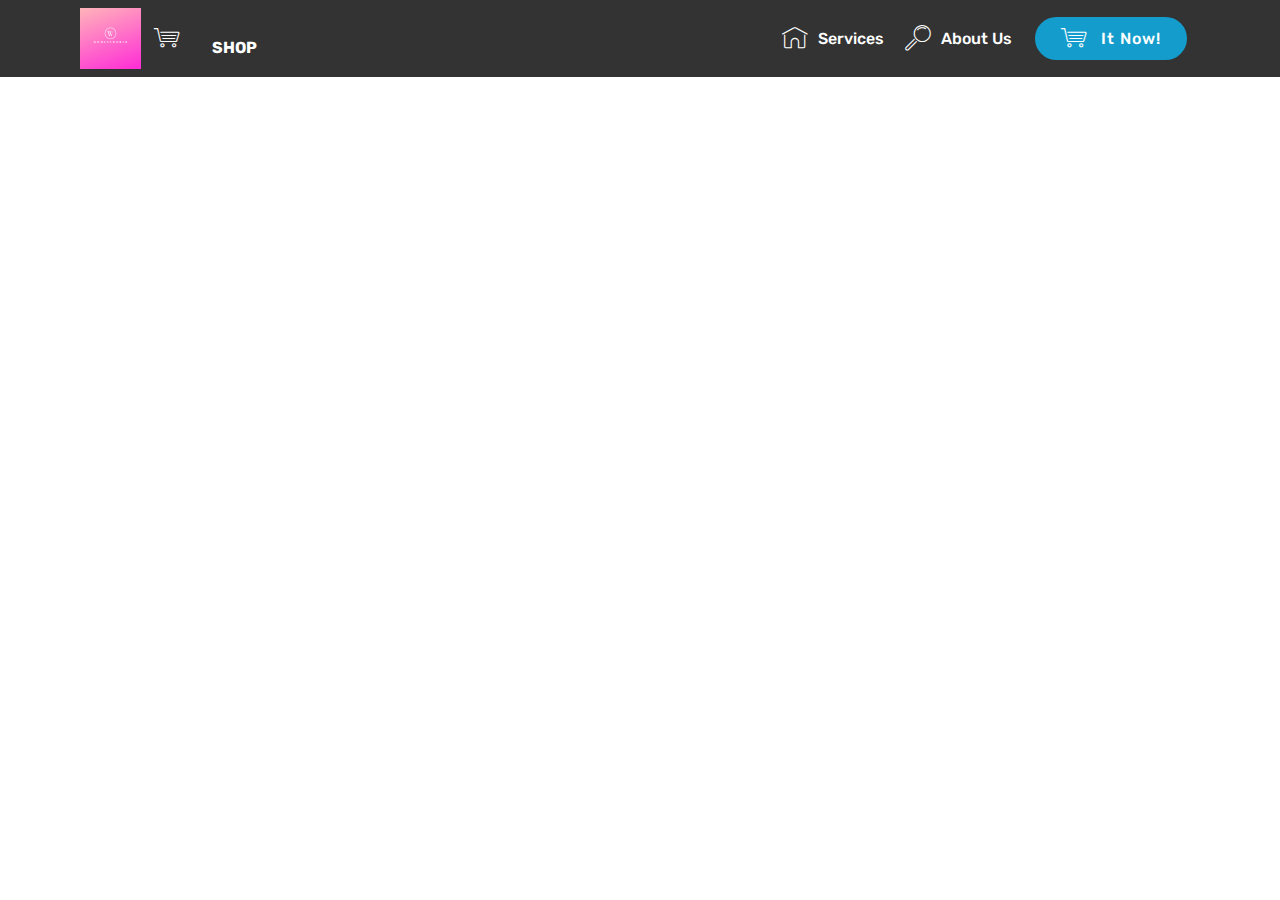
<file: index.html>
<!DOCTYPE html>
<html  >
<head>
  <!-- Site made with Mobirise Website Builder v4.12.3, https://mobirise.com -->
  <meta charset="UTF-8">
  <meta http-equiv="X-UA-Compatible" content="IE=edge">
  <meta name="generator" content="Mobirise v4.12.3, mobirise.com">
  <meta name="viewport" content="width=device-width, initial-scale=1, minimum-scale=1">
  <link rel="shortcut icon" href="assets/images/womensworld-128x128-1.png" type="image/x-icon">
  <meta name="description" content="">
  
  
  <title>Home</title>
  <link rel="stylesheet" href="assets/web/assets/mobirise-icons/mobirise-icons.css">
  <link rel="stylesheet" href="assets/bootstrap/css/bootstrap.min.css">
  <link rel="stylesheet" href="assets/bootstrap/css/bootstrap-grid.min.css">
  <link rel="stylesheet" href="assets/bootstrap/css/bootstrap-reboot.min.css">
  <link rel="stylesheet" href="assets/tether/tether.min.css">
  <link rel="stylesheet" href="assets/dropdown/css/style.css">
  <link rel="stylesheet" href="assets/theme/css/style.css">
  <link rel="preload" as="style" href="assets/mobirise/css/mbr-additional.css"><link rel="stylesheet" href="assets/mobirise/css/mbr-additional.css" type="text/css">
  
  
  
</head>
<body>
  <section class="menu cid-qTkzRZLJNu" once="menu" id="menu1-0">

    

    <nav class="navbar navbar-expand beta-menu navbar-dropdown align-items-center navbar-fixed-top navbar-toggleable-sm">
        <button class="navbar-toggler navbar-toggler-right" type="button" data-toggle="collapse" data-target="#navbarSupportedContent" aria-controls="navbarSupportedContent" aria-expanded="false" aria-label="Toggle navigation">
            <div class="hamburger">
                <span></span>
                <span></span>
                <span></span>
                <span></span>
            </div>
        </button>
        <div class="menu-logo">
            <div class="navbar-brand">
                <span class="navbar-logo">
                    <a href="https://mobirise.com">
                         <img src="assets/images/womensworld-122x122.png" alt="Mobirise" title="" style="height: 3.8rem;">
                    </a>
                </span>
                <span class="navbar-caption-wrap"><a class="navbar-caption text-white display-4" href="assets/files/WomensWorld-1.pdf"><span class="mbri-shopping-cart mbr-iconfont mbr-iconfont-btn"></span></a><a class="navbar-caption text-white display-4" href="assets/files/WomensWorld-1.pdf" style="background-color: rgb(51, 51, 51); display: inline !important;"><div><br></div><div>SHOP</div></a></span>
            </div>
        </div>
        <div class="collapse navbar-collapse" id="navbarSupportedContent">
            <ul class="navbar-nav nav-dropdown" data-app-modern-menu="true"><li class="nav-item">
                    <a class="nav-link link text-white display-4" href="https://mobirise.com">
                        <span class="mbri-home mbr-iconfont mbr-iconfont-btn"></span>
                        Services
                    </a>
                </li>
                <li class="nav-item">
                    <a class="nav-link link text-white display-4" href="https://mobirise.com">
                        <span class="mbri-search mbr-iconfont mbr-iconfont-btn"></span>
                        About Us
                    </a>
                </li></ul>
            <div class="navbar-buttons mbr-section-btn"><a class="btn btn-sm btn-primary display-4" href="https://mobirise.com"><span class="mbri-shopping-cart mbr-iconfont mbr-iconfont-btn"></span>
                    &nbsp;It Now!
                </a></div>
        </div>
    </nav>
</section>


  <section class="engine"><a href="https://mobirise.info/i">site creation software</a></section><script src="assets/web/assets/jquery/jquery.min.js"></script>
  <script src="assets/popper/popper.min.js"></script>
  <script src="assets/bootstrap/js/bootstrap.min.js"></script>
  <script src="assets/tether/tether.min.js"></script>
  <script src="assets/smoothscroll/smooth-scroll.js"></script>
  <script src="assets/dropdown/js/nav-dropdown.js"></script>
  <script src="assets/dropdown/js/navbar-dropdown.js"></script>
  <script src="assets/touchswipe/jquery.touch-swipe.min.js"></script>
  <script src="assets/theme/js/script.js"></script>
  
  
</body>
</html>
</file>
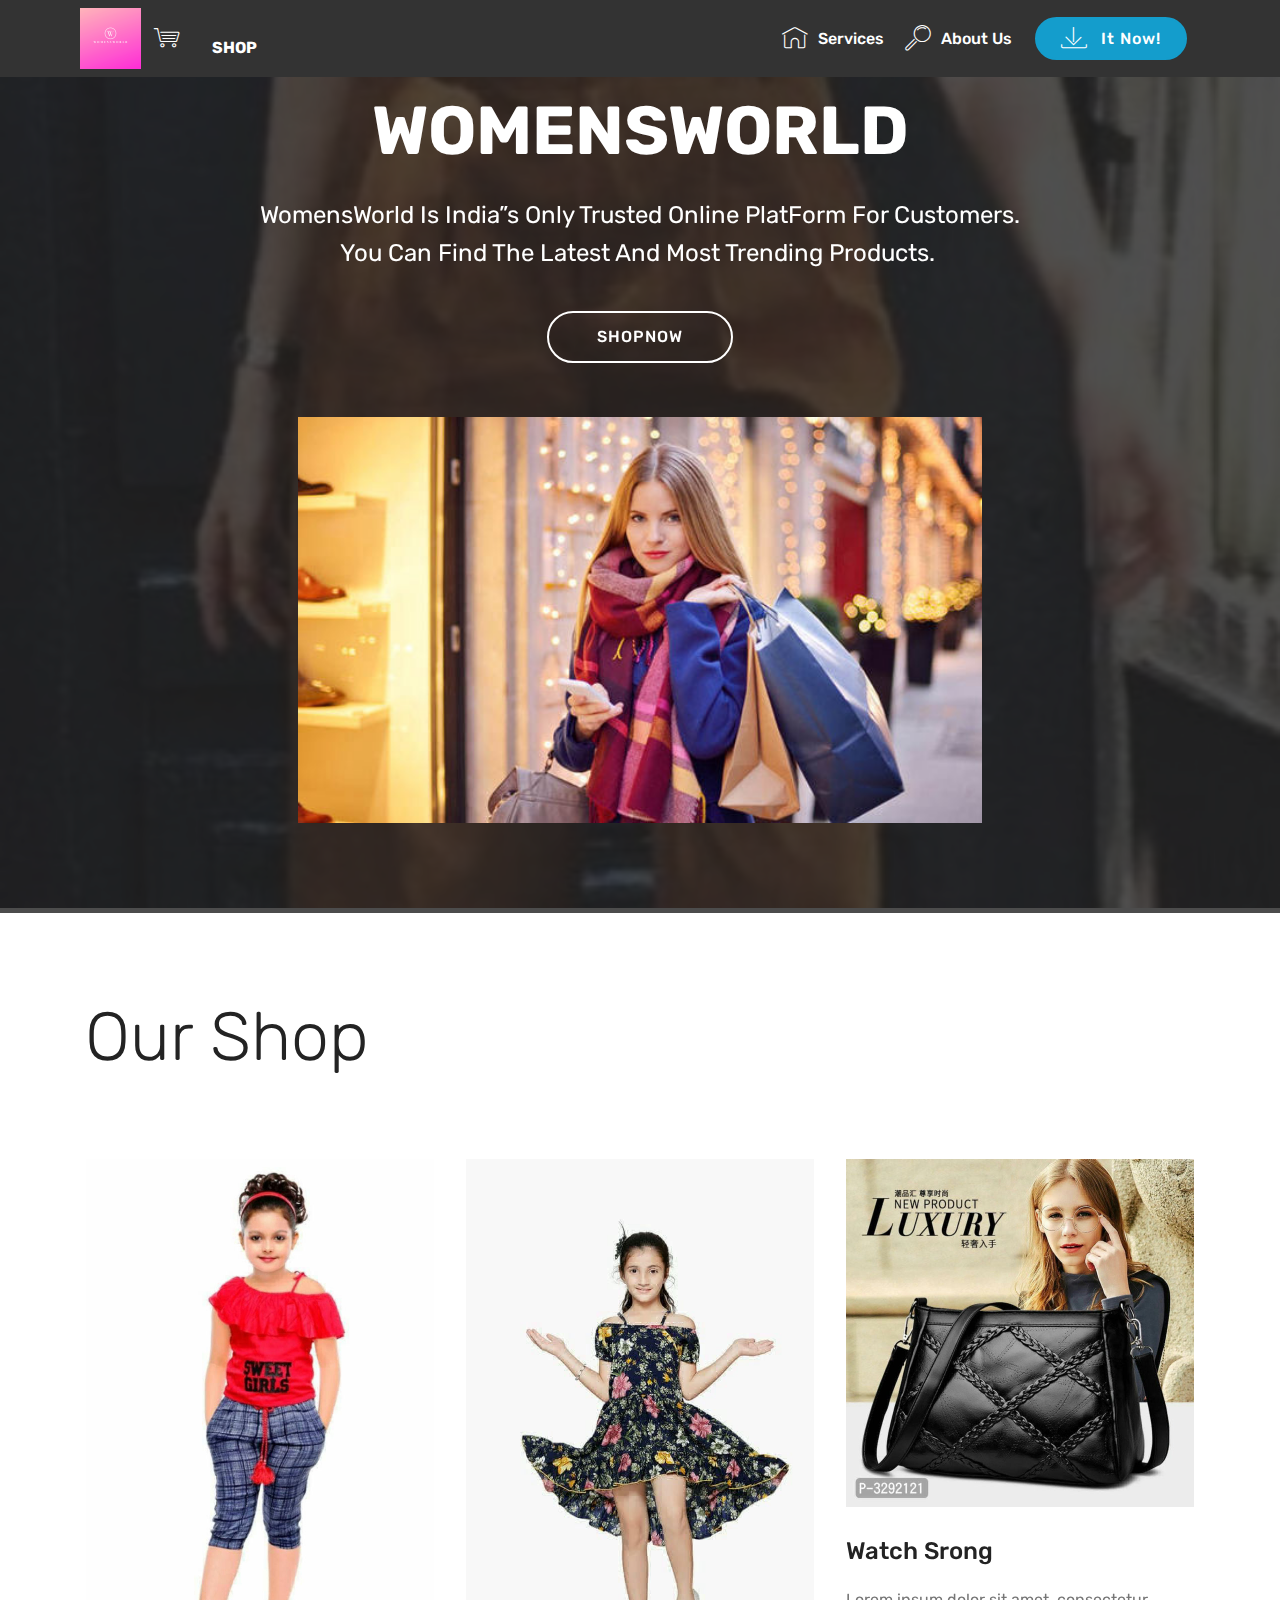
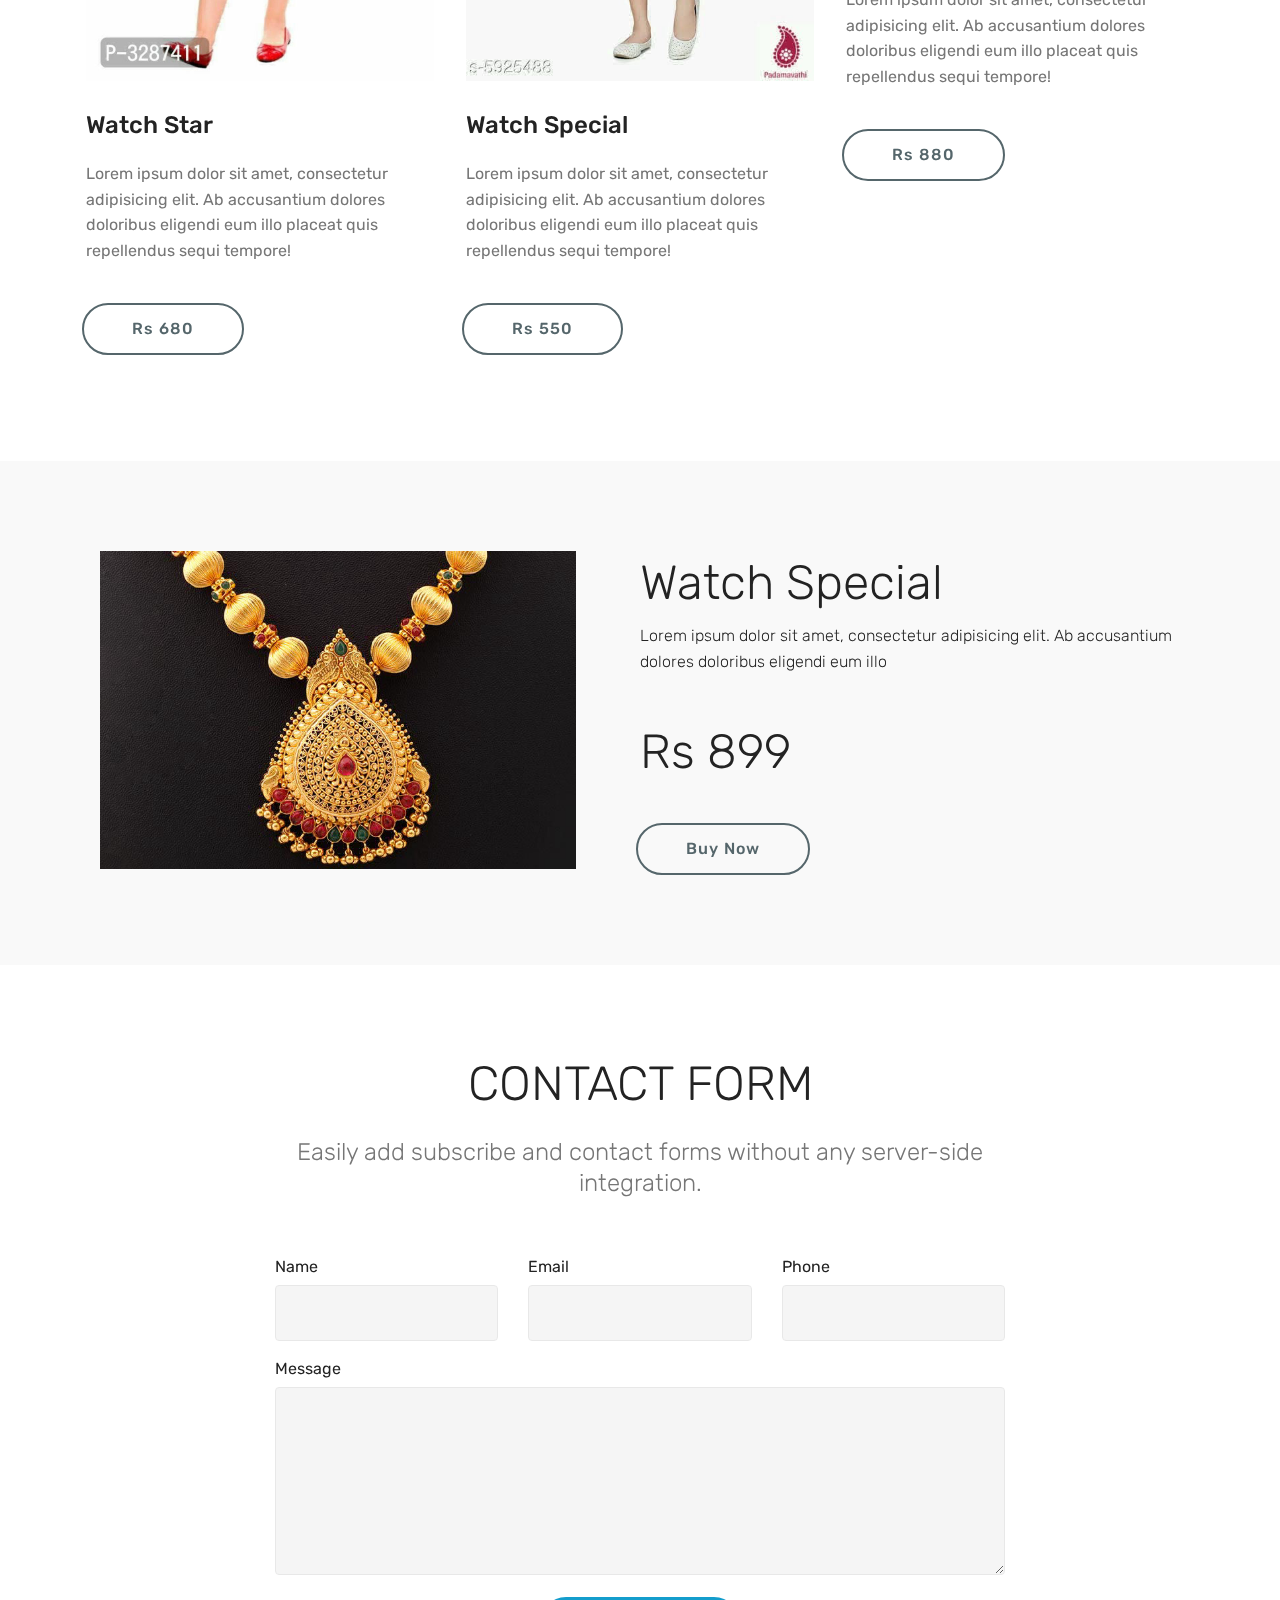
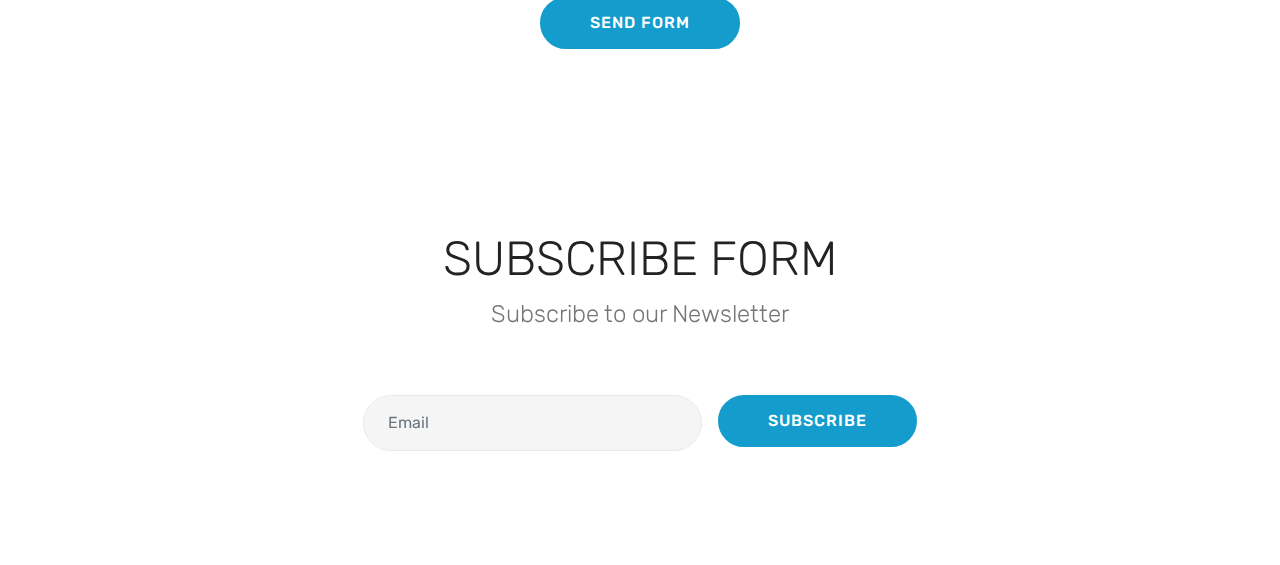
<file: html.html>
<!DOCTYPE html>
<html  >
<head>
  <!-- Site made with Mobirise Website Builder v4.12.3, https://mobirise.com -->
  <meta charset="UTF-8">
  <meta http-equiv="X-UA-Compatible" content="IE=edge">
  <meta name="generator" content="Mobirise v4.12.3, mobirise.com">
  <meta name="viewport" content="width=device-width, initial-scale=1, minimum-scale=1">
  <link rel="shortcut icon" href="assets/images/womensworld-128x128-1.png" type="image/x-icon">
  <meta name="description" content="Site Builder Description">
  
  
  <title>Page 1</title>
  <link rel="stylesheet" href="assets/web/assets/mobirise-icons/mobirise-icons.css">
  <link rel="stylesheet" href="assets/bootstrap/css/bootstrap.min.css">
  <link rel="stylesheet" href="assets/bootstrap/css/bootstrap-grid.min.css">
  <link rel="stylesheet" href="assets/bootstrap/css/bootstrap-reboot.min.css">
  <link rel="stylesheet" href="assets/tether/tether.min.css">
  <link rel="stylesheet" href="assets/dropdown/css/style.css">
  <link rel="stylesheet" href="assets/theme/css/style.css">
  <link rel="preload" as="style" href="assets/mobirise/css/mbr-additional.css"><link rel="stylesheet" href="assets/mobirise/css/mbr-additional.css" type="text/css">
  
  
  
</head>
<body>
  <section class="menu cid-qTkzRZLJNu" once="menu" id="menu1-i">

    

    <nav class="navbar navbar-expand beta-menu navbar-dropdown align-items-center navbar-fixed-top navbar-toggleable-sm">
        <button class="navbar-toggler navbar-toggler-right" type="button" data-toggle="collapse" data-target="#navbarSupportedContent" aria-controls="navbarSupportedContent" aria-expanded="false" aria-label="Toggle navigation">
            <div class="hamburger">
                <span></span>
                <span></span>
                <span></span>
                <span></span>
            </div>
        </button>
        <div class="menu-logo">
            <div class="navbar-brand">
                <span class="navbar-logo">
                    <a href="https://mobirise.com">
                         <img src="assets/images/womensworld-122x122.png" alt="Mobirise" title="" style="height: 3.8rem;">
                    </a>
                </span>
                <span class="navbar-caption-wrap"><a class="navbar-caption text-white display-4" href="assets/files/WomensWorld-1.pdf"><span class="mbri-shopping-cart mbr-iconfont mbr-iconfont-btn"></span></a><a class="navbar-caption text-white display-4" href="assets/files/WomensWorld-1.pdf" style="background-color: rgb(51, 51, 51); display: inline !important;"><div><br></div><div>SHOP</div></a></span>
            </div>
        </div>
        <div class="collapse navbar-collapse" id="navbarSupportedContent">
            <ul class="navbar-nav nav-dropdown" data-app-modern-menu="true"><li class="nav-item">
                    <a class="nav-link link text-white display-4" href="https://mobirise.com">
                        <span class="mbri-home mbr-iconfont mbr-iconfont-btn"></span>
                        Services
                    </a>
                </li>
                <li class="nav-item">
                    <a class="nav-link link text-white display-4" href="https://mobirise.com">
                        <span class="mbri-search mbr-iconfont mbr-iconfont-btn"></span>
                        About Us
                    </a>
                </li></ul>
            <div class="navbar-buttons mbr-section-btn"><a class="btn btn-sm btn-primary display-4" href="https://mobirise.com">
                    <span class="mbri-save mbr-iconfont mbr-iconfont-btn "></span>&nbsp;It Now!
                </a></div>
        </div>
    </nav>
</section>

<section class="engine"><a href="https://mobirise.info/g">how to build your own website for free</a></section><section class="header4 cid-rYYO8rSSlZ mbr-parallax-background" id="header4-j">

    

    <div class="mbr-overlay" style="opacity: 0.8; background-color: rgb(35, 35, 35);">
    </div>

    <div class="container">
        <div class="row justify-content-md-center">
            <div class="media-content col-md-10">
                <h1 class="mbr-section-title align-center mbr-white pb-3 mbr-bold mbr-fonts-style display-1">WOMENSWORLD</h1>
                
                <div class="mbr-text align-center mbr-white pb-3">
                    <p class="mbr-text mbr-fonts-style display-5">WomensWorld Is India”s Only Trusted Online PlatForm For Customers.<br>You Can Find The Latest And Most Trending Products.&nbsp;<br></p>
                </div>
                <div class="mbr-section-btn align-center"><a class="btn btn-md btn-white-outline display-4" href="https://www.instamojo.com/@padamavathicollections/">SHOPNOW</a></div>
            </div>
            <div class="mbr-figure pt-5">
                <img src="assets/images/women-shopping-825605-590x350.jpg" alt="Mobirise" title="" style="width: 60%;">
            </div>
        </div>
    </div>
</section>

<section class="services1 cid-rYYPtGSSt2" id="services1-k">
    <!---->
    
    <!---->
    <!--Overlay-->
    
    <!--Container-->
    <div class="container">
        <div class="row justify-content-center">
            <!--Titles-->
            <div class="title pb-5 col-12">
                <h2 class="align-left pb-3 mbr-fonts-style display-1">Our Shop</h2>
                
            </div>
            <!--Card-1-->
            <div class="card col-12 col-md-6 p-3 col-lg-4">
                <div class="card-wrapper">
                    <div class="card-img">
                        <img src="assets/images/95679943-121881922827957-4877406157448151040-o-696x1044.jpg" alt="Mobirise" title="">
                    </div>
                    <div class="card-box">
                        <h4 class="card-title mbr-fonts-style display-5">
                            Watch Star
                        </h4>
                        <p class="mbr-text mbr-fonts-style display-7">
                            Lorem ipsum dolor sit amet, consectetur adipisicing elit. Ab accusantium dolores doloribus
                            eligendi eum illo placeat quis repellendus sequi tempore!
                        </p>
                        <!--Btn-->
                        <div class="mbr-section-btn align-left"><a href="https://www.instamojo.com/@padamavathicollections/" class="btn btn-warning-outline display-4">Rs 680</a></div>
                    </div>
                </div>
            </div>
            <!--Card-2-->
            <div class="card col-12 col-md-6 p-3 col-lg-4">
                <div class="card-wrapper">
                    <div class="card-img">
                        <img src="assets/images/95715712-121900052826144-2890029784912363520-n-512x768.jpg" alt="Mobirise" title="">
                    </div>
                    <div class="card-box">
                        <h4 class="card-title mbr-fonts-style display-5">
                            Watch Special
                        </h4>
                        <p class="mbr-text mbr-fonts-style display-7">
                            Lorem ipsum dolor sit amet, consectetur adipisicing elit. Ab accusantium dolores doloribus
                            eligendi eum illo placeat quis repellendus sequi tempore!
                        </p>
                        <!--Btn-->
                        <div class="mbr-section-btn align-left"><a href="https://www.instamojo.com/@padamavathicollections/" class="btn btn-warning-outline display-4">Rs 550</a></div>
                    </div>
                </div>
            </div>
            <!--Card-3-->
            <div class="card col-12 col-md-6 p-3 col-lg-4 last-child">
                <div class="card-wrapper">
                    <div class="card-img">
                        <img src="assets/images/96045464-122391412777008-8345390316785762304-o-1-696x696.jpg" alt="Mobirise" title="">
                    </div>
                    <div class="card-box">
                        <h4 class="card-title mbr-fonts-style display-5">
                            Watch Srong
                        </h4>
                        <p class="mbr-text mbr-fonts-style display-7">
                            Lorem ipsum dolor sit amet, consectetur adipisicing elit. Ab accusantium dolores doloribus
                            eligendi eum illo placeat quis repellendus sequi tempore!
                        </p>
                        <!--Btn-->
                        <div class="mbr-section-btn align-left"><a href="https://www.instamojo.com/@padamavathicollections/" class="btn btn-warning-outline display-4">Rs 880</a></div>
                    </div>
                </div>
            </div>
            <!--Card-4-->
            
        </div>
    </div>
</section>

<section class="services2 cid-rYYSn4wPYX" id="services2-l">
    <!---->
    
    <!---->
    <!--Overlay-->
    
    <!--Container-->
    <div class="container">
        <div class="col-md-12">
            <div class="media-container-row">
                <div class="mbr-figure" style="width: 50%;">
                    <img src="assets/images/ww-720x480.jpg" alt="" title="">
                </div>
                <div class="align-left aside-content">
                    <h2 class="mbr-title pt-2 mbr-fonts-style display-2">
                        Watch Special
                    </h2>
                    <div class="mbr-section-text">
                        <p class="mbr-text text1 pt-2 mbr-light mbr-fonts-style display-7">
                            Lorem ipsum dolor sit amet, consectetur adipisicing elit. Ab accusantium dolores doloribus
                            eligendi eum illo
                        </p>
                        <p class="mbr-text text2 pt-4 mbr-light mbr-fonts-style display-2">Rs 899&nbsp;</p>
                    </div>
                    <!--Btn-->
                    <div class="mbr-section-btn pt-3 align-left"><a href="https://www.instamojo.com/@padamavathicollections/" class="btn btn-warning-outline display-4">
                            Buy Now
                        </a></div>
                </div>
            </div>
        </div>
    </div>
</section>

<section class="mbr-section form1 cid-rYYUFvWtUv" id="form1-t">

    

    
    <div class="container">
        <div class="row justify-content-center">
            <div class="title col-12 col-lg-8">
                <h2 class="mbr-section-title align-center pb-3 mbr-fonts-style display-2">
                    CONTACT FORM
                </h2>
                <h3 class="mbr-section-subtitle align-center mbr-light pb-3 mbr-fonts-style display-5">
                    Easily add subscribe and contact forms without any server-side integration.
                </h3>
            </div>
        </div>
    </div>
    <div class="container">
        <div class="row justify-content-center">
            <div class="media-container-column col-lg-8" data-form-type="formoid">
                <!---Formbuilder Form--->
                <form action="https://mobirise.com/" method="POST" class="mbr-form form-with-styler" data-form-title="Mobirise Form"><input type="hidden" name="email" data-form-email="true" value="C65Oqo/ohjf70EuZox4i9OA4gtB47ITI85tWRdNsrvpbXhjesJZpNZpBTZzDmXP1/TPRe17phviH1YJRZtTF3nyDeeQmkd0aE2EGqCJic0PqFRGxcq1IquiNSB0Xd5iY">
                    <div class="row">
                        <div hidden="hidden" data-form-alert="" class="alert alert-success col-12">Thanks for filling out the form!</div>
                        <div hidden="hidden" data-form-alert-danger="" class="alert alert-danger col-12">
                        </div>
                    </div>
                    <div class="dragArea row">
                        <div class="col-md-4  form-group" data-for="name">
                            <label for="name-form1-t" class="form-control-label mbr-fonts-style display-7">Name</label>
                            <input type="text" name="name" data-form-field="Name" required="required" class="form-control display-7" id="name-form1-t">
                        </div>
                        <div class="col-md-4  form-group" data-for="email">
                            <label for="email-form1-t" class="form-control-label mbr-fonts-style display-7">Email</label>
                            <input type="email" name="email" data-form-field="Email" required="required" class="form-control display-7" id="email-form1-t">
                        </div>
                        <div data-for="phone" class="col-md-4  form-group">
                            <label for="phone-form1-t" class="form-control-label mbr-fonts-style display-7">Phone</label>
                            <input type="tel" name="phone" data-form-field="Phone" class="form-control display-7" id="phone-form1-t">
                        </div>
                        <div data-for="message" class="col-md-12 form-group">
                            <label for="message-form1-t" class="form-control-label mbr-fonts-style display-7">Message</label>
                            <textarea name="message" data-form-field="Message" class="form-control display-7" id="message-form1-t"></textarea>
                        </div>
                        <div class="col-md-12 input-group-btn align-center"><button type="submit" class="btn btn-primary btn-form display-4" href="https://wa.me/8367664416">SEND FORM</button></div>
                    </div>
                </form><!---Formbuilder Form--->
            </div>
        </div>
    </div>
</section>

<section class="mbr-section form3 cid-rYYUIlxqFS" id="form3-u">

    

    

    <div class="container">
        <div class="row justify-content-center">
            <div class="title col-12 col-lg-8">
                <h2 class="align-center pb-2 mbr-fonts-style display-2">
                    SUBSCRIBE FORM
                </h2>
                <h3 class="mbr-section-subtitle align-center pb-5 mbr-light mbr-fonts-style display-5">
                    Subscribe to our Newsletter
                </h3>
            </div>
        </div>

        <div class="row py-2 justify-content-center">
            <div class="col-12 col-lg-6  col-md-8 " data-form-type="formoid">
                <!---Formbuilder Form--->
                <form action="https://mobirise.com/" method="POST" class="mbr-form form-with-styler" data-form-title="Mobirise Form"><input type="hidden" name="email" data-form-email="true" value="o0lN0oTsv1QKrMQMid3Hx9Hb7WSDmRZaSG/aNlsdYGXrXVoH+LY7OFtJ/t4jpAm3XYcdMIc8SaeTHx6qK1CUjN6czVu8PamL99pyLg5hifytcfCr2Vy5mpq8JjgtxKZR">
                    <div class="row">
                        <div hidden="hidden" data-form-alert="" class="alert alert-success col-12">Thanks for filling out the form!</div>
                        <div hidden="hidden" data-form-alert-danger="" class="alert alert-danger col-12">
                        </div>
                    </div>
                    <div class="dragArea row">
                        <div class="form-group col" data-for="email">
                            <input type="email" name="email" placeholder="Email" data-form-field="Email" required="required" class="form-control display-7" id="email-form3-u">
                        </div>
                        <div class="col-auto input-group-btn">
                            <button type="submit" class="btn btn-primary  display-4">SUBSCRIBE</button>
                        </div>
                    </div>
                </form><!---Formbuilder Form--->
            </div>
        </div>
    </div>
</section>


  <script src="assets/web/assets/jquery/jquery.min.js"></script>
  <script src="assets/popper/popper.min.js"></script>
  <script src="assets/bootstrap/js/bootstrap.min.js"></script>
  <script src="assets/smoothscroll/smooth-scroll.js"></script>
  <script src="assets/tether/tether.min.js"></script>
  <script src="assets/dropdown/js/nav-dropdown.js"></script>
  <script src="assets/dropdown/js/navbar-dropdown.js"></script>
  <script src="assets/touchswipe/jquery.touch-swipe.min.js"></script>
  <script src="assets/parallax/jarallax.min.js"></script>
  <script src="assets/theme/js/script.js"></script>
  <script src="assets/formoid/formoid.min.js"></script>
  
  
</body>
</html>
</file>
<file: assets/web/assets/mobirise-icons/mobirise-icons.css>
@font-face {
  font-family: 'MobiriseIcons';
  src:  url('mobirise-icons.eot?spat4u');
  src:  url('mobirise-icons.eot?spat4u#iefix') format('embedded-opentype'),
    url('mobirise-icons.ttf?spat4u') format('truetype'),
    url('mobirise-icons.woff?spat4u') format('woff'),
    url('mobirise-icons.svg?spat4u#MobiriseIcons') format('svg');
  font-weight: normal;
  font-style: normal;
  font-display: swap;
}

[class^="mbri-"], [class*=" mbri-"] {
  /* use !important to prevent issues with browser extensions that change fonts */
  font-family: MobiriseIcons !important;
  speak: none;
  font-style: normal;
  font-weight: normal;
  font-variant: normal;
  text-transform: none;
  line-height: 1;

  /* Better Font Rendering =========== */
  -webkit-font-smoothing: antialiased;
  -moz-osx-font-smoothing: grayscale;
}

.mbri-add-submenu:before {
  content: "\e900";
}
.mbri-alert:before {
  content: "\e901";
}
.mbri-align-center:before {
  content: "\e902";
}
.mbri-align-justify:before {
  content: "\e903";
}
.mbri-align-left:before {
  content: "\e904";
}
.mbri-align-right:before {
  content: "\e905";
}
.mbri-android:before {
  content: "\e906";
}
.mbri-apple:before {
  content: "\e907";
}
.mbri-arrow-down:before {
  content: "\e908";
}
.mbri-arrow-next:before {
  content: "\e909";
}
.mbri-arrow-prev:before {
  content: "\e90a";
}
.mbri-arrow-up:before {
  content: "\e90b";
}
.mbri-bold:before {
  content: "\e90c";
}
.mbri-bookmark:before {
  content: "\e90d";
}
.mbri-bootstrap:before {
  content: "\e90e";
}
.mbri-briefcase:before {
  content: "\e90f";
}
.mbri-browse:before {
  content: "\e910";
}
.mbri-bulleted-list:before {
  content: "\e911";
}
.mbri-calendar:before {
  content: "\e912";
}
.mbri-camera:before {
  content: "\e913";
}
.mbri-cart-add:before {
  content: "\e914";
}
.mbri-cart-full:before {
  content: "\e915";
}
.mbri-cash:before {
  content: "\e916";
}
.mbri-change-style:before {
  content: "\e917";
}
.mbri-chat:before {
  content: "\e918";
}
.mbri-clock:before {
  content: "\e919";
}
.mbri-close:before {
  content: "\e91a";
}
.mbri-cloud:before {
  content: "\e91b";
}
.mbri-code:before {
  content: "\e91c";
}
.mbri-contact-form:before {
  content: "\e91d";
}
.mbri-credit-card:before {
  content: "\e91e";
}
.mbri-cursor-click:before {
  content: "\e91f";
}
.mbri-cust-feedback:before {
  content: "\e920";
}
.mbri-database:before {
  content: "\e921";
}
.mbri-delivery:before {
  content: "\e922";
}
.mbri-desktop:before {
  content: "\e923";
}
.mbri-devices:before {
  content: "\e924";
}
.mbri-down:before {
  content: "\e925";
}
.mbri-download:before {
  content: "\e989";
}
.mbri-drag-n-drop:before {
  content: "\e927";
}
.mbri-drag-n-drop2:before {
  content: "\e928";
}
.mbri-edit:before {
  content: "\e929";
}
.mbri-edit2:before {
  content: "\e92a";
}
.mbri-error:before {
  content: "\e92b";
}
.mbri-extension:before {
  content: "\e92c";
}
.mbri-features:before {
  content: "\e92d";
}
.mbri-file:before {
  content: "\e92e";
}
.mbri-flag:before {
  content: "\e92f";
}
.mbri-folder:before {
  content: "\e930";
}
.mbri-gift:before {
  content: "\e931";
}
.mbri-github:before {
  content: "\e932";
}
.mbri-globe:before {
  content: "\e933";
}
.mbri-globe-2:before {
  content: "\e934";
}
.mbri-growing-chart:before {
  content: "\e935";
}
.mbri-hearth:before {
  content: "\e936";
}
.mbri-help:before {
  content: "\e937";
}
.mbri-home:before {
  content: "\e938";
}
.mbri-hot-cup:before {
  content: "\e939";
}
.mbri-idea:before {
  content: "\e93a";
}
.mbri-image-gallery:before {
  content: "\e93b";
}
.mbri-image-slider:before {
  content: "\e93c";
}
.mbri-info:before {
  content: "\e93d";
}
.mbri-italic:before {
  content: "\e93e";
}
.mbri-key:before {
  content: "\e93f";
}
.mbri-laptop:before {
  content: "\e940";
}
.mbri-layers:before {
  content: "\e941";
}
.mbri-left-right:before {
  content: "\e942";
}
.mbri-left:before {
  content: "\e943";
}
.mbri-letter:before {
  content: "\e944";
}
.mbri-like:before {
  content: "\e945";
}
.mbri-link:before {
  content: "\e946";
}
.mbri-lock:before {
  content: "\e947";
}
.mbri-login:before {
  content: "\e948";
}
.mbri-logout:before {
  content: "\e949";
}
.mbri-magic-stick:before {
  content: "\e94a";
}
.mbri-map-pin:before {
  content: "\e94b";
}
.mbri-menu:before {
  content: "\e94c";
}
.mbri-mobile:before {
  content: "\e94d";
}
.mbri-mobile2:before {
  content: "\e94e";
}
.mbri-mobirise:before {
  content: "\e94f";
}
.mbri-more-horizontal:before {
  content: "\e950";
}
.mbri-more-vertical:before {
  content: "\e951";
}
.mbri-music:before {
  content: "\e952";
}
.mbri-new-file:before {
  content: "\e953";
}
.mbri-numbered-list:before {
  content: "\e954";
}
.mbri-opened-folder:before {
  content: "\e955";
}
.mbri-pages:before {
  content: "\e956";
}
.mbri-paper-plane:before {
  content: "\e957";
}
.mbri-paperclip:before {
  content: "\e958";
}
.mbri-photo:before {
  content: "\e959";
}
.mbri-photos:before {
  content: "\e95a";
}
.mbri-pin:before {
  content: "\e95b";
}
.mbri-play:before {
  content: "\e95c";
}
.mbri-plus:before {
  content: "\e95d";
}
.mbri-preview:before {
  content: "\e95e";
}
.mbri-print:before {
  content: "\e95f";
}
.mbri-protect:before {
  content: "\e960";
}
.mbri-question:before {
  content: "\e961";
}
.mbri-quote-left:before {
  content: "\e962";
}
.mbri-quote-right:before {
  content: "\e963";
}
.mbri-refresh:before {
  content: "\e964";
}
.mbri-responsive:before {
  content: "\e965";
}
.mbri-right:before {
  content: "\e966";
}
.mbri-rocket:before {
  content: "\e967";
}
.mbri-sad-face:before {
  content: "\e968";
}
.mbri-sale:before {
  content: "\e969";
}
.mbri-save:before {
  content: "\e96a";
}
.mbri-search:before {
  content: "\e96b";
}
.mbri-setting:before {
  content: "\e96c";
}
.mbri-setting2:before {
  content: "\e96d";
}
.mbri-setting3:before {
  content: "\e96e";
}
.mbri-share:before {
  content: "\e96f";
}
.mbri-shopping-bag:before {
  content: "\e970";
}
.mbri-shopping-basket:before {
  content: "\e971";
}
.mbri-shopping-cart:before {
  content: "\e972";
}
.mbri-sites:before {
  content: "\e973";
}
.mbri-smile-face:before {
  content: "\e974";
}
.mbri-speed:before {
  content: "\e975";
}
.mbri-star:before {
  content: "\e976";
}
.mbri-success:before {
  content: "\e977";
}
.mbri-sun:before {
  content: "\e978";
}
.mbri-sun2:before {
  content: "\e979";
}
.mbri-tablet:before {
  content: "\e97a";
}
.mbri-tablet-vertical:before {
  content: "\e97b";
}
.mbri-target:before {
  content: "\e97c";
}
.mbri-timer:before {
  content: "\e97d";
}
.mbri-to-ftp:before {
  content: "\e97e";
}
.mbri-to-local-drive:before {
  content: "\e97f";
}
.mbri-touch-swipe:before {
  content: "\e980";
}
.mbri-touch:before {
  content: "\e981";
}
.mbri-trash:before {
  content: "\e982";
}
.mbri-underline:before {
  content: "\e983";
}
.mbri-unlink:before {
  content: "\e984";
}
.mbri-unlock:before {
  content: "\e985";
}
.mbri-up-down:before {
  content: "\e986";
}
.mbri-up:before {
  content: "\e987";
}
.mbri-update:before {
  content: "\e988";
}
.mbri-upload:before {
 content: "\e926"; 
}
.mbri-user:before {
  content: "\e98a";
}
.mbri-user2:before {
  content: "\e98b";
}
.mbri-users:before {
  content: "\e98c";
}
.mbri-video:before {
  content: "\e98d";
}
.mbri-video-play:before {
  content: "\e98e";
}
.mbri-watch:before {
  content: "\e98f";
}
.mbri-website-theme:before {
  content: "\e990";
}
.mbri-wifi:before {
  content: "\e991";
}
.mbri-windows:before {
  content: "\e992";
}
.mbri-zoom-out:before {
  content: "\e993";
}
.mbri-redo:before {
  content: "\e994";
}
.mbri-undo:before {
  content: "\e995";
}
</file>
<file: assets/dropdown/css/style.css>
.navbar-dropdown {
  left: 0;
  padding: 0;
  position: absolute;
  right: 0;
  top: 0;
  transition: all 0.45s ease;
  z-index: 1030;
  background: #282828; }
  .navbar-dropdown .navbar-logo {
    margin-right: 0.8rem;
    transition: margin 0.3s ease-in-out;
    vertical-align: middle; }
    .navbar-dropdown .navbar-logo img {
      height: 3.125rem;
      transition: all 0.3s ease-in-out; }
    .navbar-dropdown .navbar-logo.mbr-iconfont {
      font-size: 3.125rem;
      line-height: 3.125rem; }
  .navbar-dropdown .navbar-caption {
    font-weight: 700;
    white-space: normal;
    vertical-align: -4px;
    line-height: 3.125rem !important; }
    .navbar-dropdown .navbar-caption, .navbar-dropdown .navbar-caption:hover {
      color: inherit;
      text-decoration: none; }
  .navbar-dropdown .mbr-iconfont + .navbar-caption {
    vertical-align: -1px; }
  .navbar-dropdown.navbar-fixed-top {
    position: fixed; }
  .navbar-dropdown .navbar-brand span {
    vertical-align: -4px; }
  .navbar-dropdown.bg-color.transparent {
    background: none; }
  .navbar-dropdown.navbar-short .navbar-brand {
    padding: 0.625rem 0; }
    .navbar-dropdown.navbar-short .navbar-brand span {
      vertical-align: -1px; }
  .navbar-dropdown.navbar-short .navbar-caption {
    line-height: 2.375rem !important;
    vertical-align: -2px; }
  .navbar-dropdown.navbar-short .navbar-logo {
    margin-right: 0.5rem; }
    .navbar-dropdown.navbar-short .navbar-logo img {
      height: 2.375rem; }
    .navbar-dropdown.navbar-short .navbar-logo.mbr-iconfont {
      font-size: 2.375rem;
      line-height: 2.375rem; }
  .navbar-dropdown.navbar-short .mbr-table-cell {
    height: 3.625rem; }
  .navbar-dropdown .navbar-close {
    left: 0.6875rem;
    position: fixed;
    top: 0.75rem;
    z-index: 1000; }
  .navbar-dropdown .hamburger-icon {
    content: "";
    display: inline-block;
    vertical-align: middle;
    width: 16px;
    -webkit-box-shadow: 0 -6px 0 1px #282828,0 0 0 1px #282828,0 6px 0 1px #282828;
    -moz-box-shadow: 0 -6px 0 1px #282828,0 0 0 1px #282828,0 6px 0 1px #282828;
    box-shadow: 0 -6px 0 1px #282828,0 0 0 1px #282828,0 6px 0 1px #282828; }

.dropdown-menu .dropdown-toggle[data-toggle="dropdown-submenu"]::after {
  border-bottom: 0.35em solid transparent;
  border-left: 0.35em solid;
  border-right: 0;
  border-top: 0.35em solid transparent;
  margin-left: 0.3rem; }

.dropdown-menu .dropdown-item:focus {
  outline: 0; }

.nav-dropdown {
  font-size: 0.75rem;
  font-weight: 500;
  height: auto !important; }
  .nav-dropdown .nav-btn {
    padding-left: 1rem; }
  .nav-dropdown .link {
    margin: .667em 1.667em;
    font-weight: 500;
    padding: 0;
    transition: color .2s ease-in-out; }
    .nav-dropdown .link.dropdown-toggle {
      margin-right: 2.583em; }
      .nav-dropdown .link.dropdown-toggle::after {
        margin-left: .25rem;
        border-top: 0.35em solid;
        border-right: 0.35em solid transparent;
        border-left: 0.35em solid transparent;
        border-bottom: 0; }
      .nav-dropdown .link.dropdown-toggle[aria-expanded="true"] {
        margin: 0;
        padding: 0.667em 3.263em  0.667em 1.667em; }
  .nav-dropdown .link::after,
  .nav-dropdown .dropdown-item::after {
    color: inherit; }
  .nav-dropdown .btn {
    font-size: 0.75rem;
    font-weight: 700;
    letter-spacing: 0;
    margin-bottom: 0;
    padding-left: 1.25rem;
    padding-right: 1.25rem; }
  .nav-dropdown .dropdown-menu {
    border-radius: 0;
    border: 0;
    left: 0;
    margin: 0;
    padding-bottom: 1.25rem;
    padding-top: 1.25rem;
    position: relative; }
  .nav-dropdown .dropdown-submenu {
    margin-left: 0.125rem;
    top: 0; }
  .nav-dropdown .dropdown-item {
    font-weight: 500;
    line-height: 2;
    padding: 0.3846em 4.615em 0.3846em 1.5385em;
    position: relative;
    transition: color .2s ease-in-out, background-color .2s ease-in-out; }
    .nav-dropdown .dropdown-item::after {
      margin-top: -0.3077em;
      position: absolute;
      right: 1.1538em;
      top: 50%; }
    .nav-dropdown .dropdown-item:focus, .nav-dropdown .dropdown-item:hover {
      background: none; }

@media (max-width: 767px) {
  .nav-dropdown.navbar-toggleable-sm {
    bottom: 0;
    display: none;
    left: 0;
    overflow-x: hidden;
    position: fixed;
    top: 0;
    transform: translateX(-100%);
    -ms-transform: translateX(-100%);
    -webkit-transform: translateX(-100%);
    width: 18.75rem;
    z-index: 999; } }
.nav-dropdown.navbar-toggleable-xl {
  bottom: 0;
  display: none;
  left: 0;
  overflow-x: hidden;
  position: fixed;
  top: 0;
  transform: translateX(-100%);
  -ms-transform: translateX(-100%);
  -webkit-transform: translateX(-100%);
  width: 18.75rem;
  z-index: 999; }

.nav-dropdown-sm {
  display: block !important;
  overflow-x: hidden;
  overflow: auto;
  padding-top: 3.875rem; }
  .nav-dropdown-sm::after {
    content: "";
    display: block;
    height: 3rem;
    width: 100%; }
  .nav-dropdown-sm.collapse.in ~ .navbar-close {
    display: block !important; }
  .nav-dropdown-sm.collapsing, .nav-dropdown-sm.collapse.in {
    transform: translateX(0);
    -ms-transform: translateX(0);
    -webkit-transform: translateX(0);
    transition: all 0.25s ease-out;
    -webkit-transition: all 0.25s ease-out;
    background: #282828; }
  .nav-dropdown-sm.collapsing[aria-expanded="false"] {
    transform: translateX(-100%);
    -ms-transform: translateX(-100%);
    -webkit-transform: translateX(-100%); }
  .nav-dropdown-sm .nav-item {
    display: block;
    margin-left: 0 !important;
    padding-left: 0; }
  .nav-dropdown-sm .link,
  .nav-dropdown-sm .dropdown-item {
    border-top: 1px dotted rgba(255, 255, 255, 0.1);
    font-size: 0.8125rem;
    line-height: 1.6;
    margin: 0 !important;
    padding: 0.875rem 2.4rem 0.875rem 1.5625rem !important;
    position: relative;
    white-space: normal; }
    .nav-dropdown-sm .link:focus, .nav-dropdown-sm .link:hover,
    .nav-dropdown-sm .dropdown-item:focus,
    .nav-dropdown-sm .dropdown-item:hover {
      background: rgba(0, 0, 0, 0.2) !important;
      color: #c0a375; }
  .nav-dropdown-sm .nav-btn {
    position: relative;
    padding: 1.5625rem 1.5625rem 0 1.5625rem; }
    .nav-dropdown-sm .nav-btn::before {
      border-top: 1px dotted rgba(255, 255, 255, 0.1);
      content: "";
      left: 0;
      position: absolute;
      top: 0;
      width: 100%; }
    .nav-dropdown-sm .nav-btn + .nav-btn {
      padding-top: 0.625rem; }
      .nav-dropdown-sm .nav-btn + .nav-btn::before {
        display: none; }
  .nav-dropdown-sm .btn {
    padding: 0.625rem 0; }
  .nav-dropdown-sm .dropdown-toggle[data-toggle="dropdown-submenu"]::after {
    margin-left: .25rem;
    border-top: 0.35em solid;
    border-right: 0.35em solid transparent;
    border-left: 0.35em solid transparent;
    border-bottom: 0; }
  .nav-dropdown-sm .dropdown-toggle[data-toggle="dropdown-submenu"][aria-expanded="true"]::after {
    border-top: 0;
    border-right: 0.35em solid transparent;
    border-left: 0.35em solid transparent;
    border-bottom: 0.35em solid; }
  .nav-dropdown-sm .dropdown-menu {
    margin: 0;
    padding: 0;
    position: relative;
    top: 0;
    left: 0;
    width: 100%;
    border: 0;
    float: none;
    border-radius: 0;
    background: none; }
  .nav-dropdown-sm .dropdown-submenu {
    left: 100%;
    margin-left: 0.125rem;
    margin-top: -1.25rem;
    top: 0; }

.navbar-toggleable-sm .nav-dropdown .dropdown-menu {
  position: absolute; }

.navbar-toggleable-sm .nav-dropdown .dropdown-submenu {
  left: 100%;
  margin-left: 0.125rem;
  margin-top: -1.25rem;
  top: 0; }

.navbar-toggleable-sm.opened .nav-dropdown .dropdown-menu {
  position: relative; }

.navbar-toggleable-sm.opened .nav-dropdown .dropdown-submenu {
  left: 0;
  margin-left: 00rem;
  margin-top: 0rem;
  top: 0; }

.is-builder .nav-dropdown.collapsing {
  transition: none !important; }

/*# sourceMappingURL=style.css.map */
</file>
<file: assets/theme/css/style.css>
@charset "UTF-8";
/*!
 * Mobirise v4 theme (https://mobirise.com/)
 * Copyright 2017 Mobirise
 */
section {
  background-color: #eeeeee;
}

body {
  font-style: normal;
  line-height: 1.5;
}

section,
.container,
.container-fluid {
  position: relative;
  word-wrap: break-word;
}

a.mbr-iconfont:hover {
  text-decoration: none;
}

.article .lead p,
.article .lead ul,
.article .lead ol,
.article .lead pre,
.article .lead blockquote {
  margin-bottom: 0;
}

ul,
ol,
pre,
blockquote {
  margin-bottom: 2.3125rem;
}

pre {
  background: #f4f4f4;
  padding: 10px 24px;
  white-space: pre-wrap;
}

.inactive {
  -webkit-user-select: none;
  -moz-user-select: none;
  -ms-user-select: none;
  user-select: none;
  pointer-events: none;
  -webkit-user-drag: none;
  user-drag: none;
}

.mbr-section__comments .row {
  justify-content: center;
  -webkit-justify-content: center;
}

a {
  font-style: normal;
  font-weight: 400;
  cursor: pointer;
}
a, a:hover {
  text-decoration: none;
}

figure {
  margin-bottom: 0;
}

body {
  color: #232323;
}

h1,
h2,
h3,
h4,
h5,
h6,
.h1,
.h2,
.h3,
.h4,
.h5,
.h6,
.display-1,
.display-2,
.display-3,
.display-4 {
  line-height: 1;
  word-break: break-word;
  word-wrap: break-word;
}

.mbr-section-title {
  font-style: normal;
  line-height: 1.2;
}

.mbr-section-subtitle {
  line-height: 1.3;
}

.mbr-text {
  font-style: normal;
  line-height: 1.6;
}

b,
strong {
  font-weight: bold;
}

blockquote {
  padding: 10px 0 10px 20px;
  position: relative;
  border-left: 2px solid;
  border-color: #ff3366;
}

input:-webkit-autofill, input:-webkit-autofill:hover, input:-webkit-autofill:focus, input:-webkit-autofill:active {
  transition-delay: 9999s;
  transition-property: background-color, color;
}

textarea[type=hidden] {
  display: none;
}

body {
  position: relative;
}

section {
  background-position: 50% 50%;
  background-repeat: no-repeat;
  background-size: cover;
}
section .mbr-background-video,
section .mbr-background-video-preview {
  position: absolute;
  bottom: 0;
  left: 0;
  right: 0;
  top: 0;
}

.hidden {
  visibility: hidden;
}

.mbr-z-index20 {
  z-index: 20;
}

/*! Base colors */
.mbr-white {
  color: #ffffff;
}

.mbr-black {
  color: #000000;
}

.mbr-bg-white {
  background-color: #ffffff;
}

.mbr-bg-black {
  background-color: #000000;
}

/*! Text-aligns */
.align-left {
  text-align: left;
}

.align-center {
  text-align: center;
}

.align-right {
  text-align: right;
}

@media (max-width: 767px) {
  .align-left,
.align-center,
.align-right,
.mbr-section-btn,
.mbr-section-title {
    text-align: center;
  }
}
/*! Font-weight  */
.mbr-light {
  font-weight: 300;
}

.mbr-regular {
  font-weight: 400;
}

.mbr-semibold {
  font-weight: 500;
}

.mbr-bold {
  font-weight: 700;
}

/*! Media  */
.media-size-item {
  -webkit-flex: 1 1 auto;
  -moz-flex: 1 1 auto;
  -ms-flex: 1 1 auto;
  -o-flex: 1 1 auto;
  flex: 1 1 auto;
}

.media-content {
  -webkit-flex-basis: 100%;
  flex-basis: 100%;
}

.media-container-row {
  display: -ms-flexbox;
  display: -webkit-flex;
  display: flex;
  -webkit-flex-direction: row;
  -ms-flex-direction: row;
  flex-direction: row;
  -webkit-flex-wrap: wrap;
  -ms-flex-wrap: wrap;
  flex-wrap: wrap;
  -webkit-justify-content: center;
  -ms-flex-pack: center;
  justify-content: center;
  -webkit-align-content: center;
  -ms-flex-line-pack: center;
  align-content: center;
  -webkit-align-items: start;
  -ms-flex-align: start;
  align-items: start;
}
.media-container-row .media-size-item {
  width: 400px;
}

.media-container-column {
  display: -ms-flexbox;
  display: -webkit-flex;
  display: flex;
  -webkit-flex-direction: column;
  -ms-flex-direction: column;
  flex-direction: column;
  -webkit-flex-wrap: wrap;
  -ms-flex-wrap: wrap;
  flex-wrap: wrap;
  -webkit-justify-content: center;
  -ms-flex-pack: center;
  justify-content: center;
  -webkit-align-content: center;
  -ms-flex-line-pack: center;
  align-content: center;
  -webkit-align-items: stretch;
  -ms-flex-align: stretch;
  align-items: stretch;
}
.media-container-column > * {
  width: 100%;
}

@media (min-width: 992px) {
  .media-container-row {
    -webkit-flex-wrap: nowrap;
    -ms-flex-wrap: nowrap;
    flex-wrap: nowrap;
  }
}
figure {
  overflow: hidden;
}

figure[mbr-media-size] {
  transition: width 0.1s;
}

.mbr-figure img,
.mbr-figure iframe {
  display: block;
  width: 100%;
}

.card {
  background-color: transparent;
  border: none;
}

.card-box {
  width: 100%;
}

.card-img {
  text-align: center;
  flex-shrink: 0;
  -webkit-flex-shrink: 0;
}

.media {
  max-width: 100%;
  margin: 0 auto;
}

.mbr-figure {
  -ms-flex-item-align: center;
  -ms-grid-row-align: center;
  -webkit-align-self: center;
  align-self: center;
}

.media-container > div {
  max-width: 100%;
}

.mbr-figure img,
.card-img img {
  width: 100%;
}

@media (max-width: 991px) {
  .media-size-item {
    width: auto !important;
  }

  .media {
    width: auto;
  }

  .mbr-figure {
    width: 100% !important;
  }
}
/*! Buttons */
.btn {
  font-weight: 500;
  border-width: 2px;
  font-style: normal;
  letter-spacing: 1px;
  margin: 0.4rem 0.8rem;
  white-space: normal;
  -webkit-transition: all 0.3s ease-in-out;
  -moz-transition: all 0.3s ease-in-out;
  transition: all 0.3s ease-in-out;
  display: inline-flex;
  align-items: center;
  justify-content: center;
  word-break: break-word;
  -webkit-align-items: center;
  -webkit-justify-content: center;
  display: -webkit-inline-flex;
}

.btn-sm {
  font-weight: 500;
  letter-spacing: 1px;
  -webkit-transition: all 0.3s ease-in-out;
  -moz-transition: all 0.3s ease-in-out;
  transition: all 0.3s ease-in-out;
}

.btn-md {
  font-weight: 500;
  letter-spacing: 1px;
  margin: 0.4rem 0.8rem !important;
  -webkit-transition: all 0.3s ease-in-out;
  -moz-transition: all 0.3s ease-in-out;
  transition: all 0.3s ease-in-out;
}

.btn-lg {
  font-weight: 500;
  letter-spacing: 1px;
  margin: 0.4rem 0.8rem !important;
  -webkit-transition: all 0.3s ease-in-out;
  -moz-transition: all 0.3s ease-in-out;
  transition: all 0.3s ease-in-out;
}

.mbr-section-btn {
  margin-left: -0.25rem;
  margin-right: -0.25rem;
  font-size: 0;
}

nav .mbr-section-btn {
  margin-left: 0rem;
  margin-right: 0rem;
}

.btn-form {
  border-radius: 0;
}
.btn-form:hover {
  cursor: pointer;
}

/*! Btn icon margin */
.btn .mbr-iconfont,
.btn.btn-sm .mbr-iconfont {
  cursor: pointer;
  margin-right: 0.5rem;
}

.btn.btn-md .mbr-iconfont,
.btn.btn-md .mbr-iconfont {
  margin-right: 0.8rem;
}

.mbr-regular {
  font-weight: 400;
}

.mbr-semibold {
  font-weight: 500;
}

.mbr-bold {
  font-weight: 700;
}

[type=submit] {
  -webkit-appearance: none;
}

/*! Full-screen */
.mbr-fullscreen .mbr-overlay {
  min-height: 100vh;
}

.mbr-fullscreen {
  display: flex;
  display: -webkit-flex;
  display: -moz-flex;
  display: -ms-flex;
  display: -o-flex;
  align-items: center;
  -webkit-align-items: center;
  min-height: 100vh;
  padding-top: 3rem;
  padding-bottom: 3rem;
}

/*! Map */
.map {
  height: 25rem;
  position: relative;
}
.map iframe {
  width: 100%;
  height: 100%;
}

.mbr-overlay {
  background-color: #000;
  bottom: 0;
  left: 0;
  opacity: 0.5;
  position: absolute;
  right: 0;
  top: 0;
  z-index: 0;
  pointer-events: none;
}

/* Form */
blockquote {
  font-style: italic;
  padding: 10px 0 10px 20px;
  font-size: 1.09rem;
  position: relative;
  border-width: 3px;
}

.form-control {
  background-color: #f5f5f5;
  box-shadow: none;
  color: #565656;
  line-height: 1.43;
  min-height: 3.5em;
  padding: 1.07em 0.5em;
}
.form-control, .form-control:focus {
  border: 1px solid #e8e8e8;
}
.form-active .form-control:invalid {
  border-color: red;
}

.form-control-label {
  position: relative;
  cursor: pointer;
  margin-bottom: 0.357em;
  padding: 0;
}

.alert {
  color: #ffffff;
  border-radius: 0;
  border: 0;
  font-size: 0.875rem;
  line-height: 1.5;
  margin-bottom: 1.875rem;
  padding: 1.25rem;
  position: relative;
}
.alert.alert-form::after {
  background-color: inherit;
  bottom: -7px;
  content: "";
  display: block;
  height: 14px;
  left: 50%;
  margin-left: -7px;
  position: absolute;
  transform: rotate(45deg);
  width: 14px;
  -webkit-transform: rotate(45deg);
}

.form-asterisk {
  font-family: initial;
  position: absolute;
  top: -2px;
  font-weight: normal;
}

/*! Scroll to top arrow */
#scrollToTop a i:before {
  content: "";
  position: absolute;
  height: 40%;
  top: 25%;
  background: #fff;
  width: 2px;
  left: calc(50% - 1px);
}
#scrollToTop a i:after {
  content: "";
  position: absolute;
  display: block;
  border-top: 2px solid #fff;
  border-right: 2px solid #fff;
  width: 40%;
  height: 40%;
  left: 30%;
  bottom: 30%;
  transform: rotate(135deg);
  -webkit-transform: rotate(135deg);
}

.mbr-arrow-up {
  bottom: 25px;
  right: 90px;
  position: fixed;
  text-align: right;
  z-index: 5000;
  color: #ffffff;
  font-size: 32px;
  transform: rotate(180deg);
  -webkit-transform: rotate(180deg);
}

.mbr-arrow-up a {
  background: rgba(0, 0, 0, 0.2);
  border-radius: 3px;
  color: #fff;
  display: inline-block;
  height: 60px;
  width: 60px;
  outline-style: none !important;
  position: relative;
  text-decoration: none;
  transition: all 0.3s ease-in-out;
  cursor: pointer;
  text-align: center;
}
.mbr-arrow-up a:hover {
  background-color: rgba(0, 0, 0, 0.4);
}
.mbr-arrow-up a i {
  line-height: 60px;
}

.mbr-arrow-up-icon {
  display: block;
  color: #fff;
}

.mbr-arrow-up-icon::before {
  content: "›";
  display: inline-block;
  font-family: serif;
  font-size: 32px;
  line-height: 1;
  font-style: normal;
  position: relative;
  top: 6px;
  left: -4px;
  -webkit-transform: rotate(-90deg);
  transform: rotate(-90deg);
}

/*! Arrow Down */
.mbr-arrow {
  position: absolute;
  bottom: 45px;
  left: 50%;
  width: 60px;
  height: 60px;
  cursor: pointer;
  background-color: rgba(80, 80, 80, 0.5);
  border-radius: 50%;
  -webkit-transform: translateX(-50%);
  transform: translateX(-50%);
}
.mbr-arrow > a {
  display: inline-block;
  text-decoration: none;
  outline-style: none;
  -webkit-animation: arrowdown 1.7s ease-in-out infinite;
  animation: arrowdown 1.7s ease-in-out infinite;
}
.mbr-arrow > a > i {
  position: absolute;
  top: -2px;
  left: 15px;
  font-size: 2rem;
}

@keyframes arrowdown {
  0% {
    transform: translateY(0px);
    -webkit-transform: translateY(0px);
  }
  50% {
    transform: translateY(-5px);
    -webkit-transform: translateY(-5px);
  }
  100% {
    transform: translateY(0px);
    -webkit-transform: translateY(0px);
  }
}
@-webkit-keyframes arrowdown {
  0% {
    transform: translateY(0px);
    -webkit-transform: translateY(0px);
  }
  50% {
    transform: translateY(-5px);
    -webkit-transform: translateY(-5px);
  }
  100% {
    transform: translateY(0px);
    -webkit-transform: translateY(0px);
  }
}
@media (max-width: 500px) {
  .mbr-arrow-up {
    left: 50%;
    right: auto;
    transform: translateX(-50%) rotate(180deg);
    -webkit-transform: translateX(-50%) rotate(180deg);
  }
}
/*Gradients animation*/
@keyframes gradient-animation {
  from {
    background-position: 0% 100%;
    animation-timing-function: ease-in-out;
  }
  to {
    background-position: 100% 0%;
    animation-timing-function: ease-in-out;
  }
}
@-webkit-keyframes gradient-animation {
  from {
    background-position: 0% 100%;
    animation-timing-function: ease-in-out;
  }
  to {
    background-position: 100% 0%;
    animation-timing-function: ease-in-out;
  }
}
.bg-gradient {
  background-size: 200% 200%;
  animation: gradient-animation 5s infinite alternate;
  -webkit-animation: gradient-animation 5s infinite alternate;
}

.menu .navbar-brand {
  display: -webkit-flex;
}
.menu .navbar-brand span {
  display: flex;
  display: -webkit-flex;
}
.menu .navbar-brand .navbar-caption-wrap {
  display: -webkit-flex;
}
.menu .navbar-brand .navbar-logo img {
  display: -webkit-flex;
}
@media (min-width: 768px) and (max-width: 1023px) {
  .menu .navbar-toggleable-sm .navbar-nav {
    display: -webkit-box;
    display: -webkit-flex;
    display: -ms-flexbox;
  }
}
@media (max-width: 1023px) {
  .menu .navbar-collapse {
    max-height: 93.5vh;
  }
  .menu .navbar-collapse.show {
    overflow: auto;
  }
}
@media (min-width: 1024px) {
  .menu .navbar-nav.nav-dropdown {
    display: -webkit-flex;
  }
  .menu .navbar-toggleable-sm .navbar-collapse {
    display: -webkit-flex !important;
  }
  .menu .collapsed .navbar-collapse {
    max-height: 93.5vh;
  }
  .menu .collapsed .navbar-collapse.show {
    overflow: auto;
  }
}
@media (max-width: 767px) {
  .menu .navbar-collapse {
    max-height: 80vh;
  }
}

/* Others*/
.note-check a[data-value=Rubik] {
  font-style: normal;
}

.mbr-arrow a {
  color: #ffffff;
}

@media (max-width: 767px) {
  .mbr-arrow {
    display: none;
  }
}
.navbar {
  display: -webkit-flex;
  -webkit-flex-wrap: wrap;
  -webkit-align-items: center;
  -webkit-justify-content: space-between;
}

.navbar-collapse {
  -webkit-flex-basis: 100%;
  -webkit-flex-grow: 1;
  -webkit-align-items: center;
}

.nav-dropdown .link {
  padding: 0.667em 1.667em !important;
  margin: 0 !important;
}

.nav {
  display: -webkit-flex;
  -webkit-flex-wrap: wrap;
}

.row {
  display: -webkit-flex;
  -webkit-flex-wrap: wrap;
}

.justify-content-center {
  -webkit-justify-content: center;
}

.form-inline {
  display: -webkit-flex;
  -webkit-flex-flow: row wrap;
  -webkit-align-items: center;
}

.card-wrapper {
  -webkit-flex: 1;
}

.carousel-control {
  z-index: 10;
  display: -webkit-flex;
  -webkit-align-items: center;
  -webkit-justify-content: center;
}

.carousel-controls {
  display: -webkit-flex;
}

.media {
  display: -webkit-flex;
}

.form-group:focus {
  outline: none;
}

.jq-selectbox__select {
  padding: 1.07em 0.5em;
  position: absolute;
  top: 0;
  left: 0;
  width: 100%;
}

.jq-selectbox__dropdown {
  position: absolute;
  top: 100%;
  left: 0 !important;
  width: 100% !important;
}

.jq-selectbox__trigger-arrow {
  transform: translateY(-50%);
}

.jq-selectbox li {
  padding: 1.07em 0.5em;
}

input[type=range] {
  padding-left: 0 !important;
  padding-right: 0 !important;
}

.modal-dialog,
.modal-content {
  height: 100%;
}

.modal-dialog .carousel-inner {
  height: calc(100vh - 1.75rem);
}
@media (max-width: 575px) {
  .modal-dialog .carousel-inner {
    height: calc(100vh - 1rem);
  }
}

.carousel-item {
  text-align: center;
}

.carousel-item img {
  margin: auto;
}

.navbar-toggler {
  -webkit-align-self: flex-start;
  -ms-flex-item-align: start;
  align-self: flex-start;
  padding: 0.25rem 0.75rem;
  font-size: 1.25rem;
  line-height: 1;
  background: transparent;
  border: 1px solid transparent;
  -webkit-border-radius: 0.25rem;
  border-radius: 0.25rem;
}

.navbar-toggler:focus,
.navbar-toggler:hover {
  text-decoration: none;
}

.navbar-toggler-icon {
  display: inline-block;
  width: 1.5em;
  height: 1.5em;
  vertical-align: middle;
  content: "";
  background: no-repeat center center;
  -webkit-background-size: 100% 100%;
  -o-background-size: 100% 100%;
  background-size: 100% 100%;
}

.navbar-toggler-left {
  position: absolute;
  left: 1rem;
}

.navbar-toggler-right {
  position: absolute;
  right: 1rem;
}

@media (max-width: 575px) {
  .navbar-toggleable .navbar-nav .dropdown-menu {
    position: static;
    float: none;
  }

  .navbar-toggleable > .container {
    padding-right: 0;
    padding-left: 0;
  }
}
@media (min-width: 576px) {
  .navbar-toggleable {
    -webkit-box-orient: horizontal;
    -webkit-box-direction: normal;
    -webkit-flex-direction: row;
    -ms-flex-direction: row;
    flex-direction: row;
    -webkit-flex-wrap: nowrap;
    -ms-flex-wrap: nowrap;
    flex-wrap: nowrap;
    -webkit-box-align: center;
    -webkit-align-items: center;
    -ms-flex-align: center;
    align-items: center;
  }

  .navbar-toggleable .navbar-nav {
    -webkit-box-orient: horizontal;
    -webkit-box-direction: normal;
    -webkit-flex-direction: row;
    -ms-flex-direction: row;
    flex-direction: row;
  }

  .navbar-toggleable .navbar-nav .nav-link {
    padding-right: 0.5rem;
    padding-left: 0.5rem;
  }

  .navbar-toggleable > .container {
    display: -webkit-box;
    display: -webkit-flex;
    display: -ms-flexbox;
    display: flex;
    -webkit-flex-wrap: nowrap;
    -ms-flex-wrap: nowrap;
    flex-wrap: nowrap;
    -webkit-box-align: center;
    -webkit-align-items: center;
    -ms-flex-align: center;
    align-items: center;
  }

  .navbar-toggleable .navbar-collapse {
    display: -webkit-box !important;
    display: -webkit-flex !important;
    display: -ms-flexbox !important;
    display: flex !important;
    width: 100%;
  }

  .navbar-toggleable .navbar-toggler {
    display: none;
  }
}
@media (max-width: 767px) {
  .navbar-toggleable-sm .navbar-nav .dropdown-menu {
    position: static;
    float: none;
  }

  .navbar-toggleable-sm > .container {
    padding-right: 0;
    padding-left: 0;
  }
}
@media (min-width: 768px) {
  .navbar-toggleable-sm {
    -webkit-box-orient: horizontal;
    -webkit-box-direction: normal;
    -webkit-flex-direction: row;
    -ms-flex-direction: row;
    flex-direction: row;
    -webkit-flex-wrap: nowrap;
    -ms-flex-wrap: nowrap;
    flex-wrap: nowrap;
    -webkit-box-align: center;
    -webkit-align-items: center;
    -ms-flex-align: center;
    align-items: center;
  }

  .navbar-toggleable-sm .navbar-nav {
    -webkit-box-orient: horizontal;
    -webkit-box-direction: normal;
    -webkit-flex-direction: row;
    -ms-flex-direction: row;
    flex-direction: row;
  }

  .navbar-toggleable-sm .navbar-nav .nav-link {
    padding-right: 0.5rem;
    padding-left: 0.5rem;
  }

  .navbar-toggleable-sm > .container {
    display: -webkit-box;
    display: -webkit-flex;
    display: -ms-flexbox;
    display: flex;
    -webkit-flex-wrap: nowrap;
    -ms-flex-wrap: nowrap;
    flex-wrap: nowrap;
    -webkit-box-align: center;
    -webkit-align-items: center;
    -ms-flex-align: center;
    align-items: center;
  }

  .navbar-toggleable-sm .navbar-collapse {
    display: none;
    width: 100%;
  }

  .navbar-toggleable-sm .navbar-toggler {
    display: none;
  }
}
@media (max-width: 1023px) {
  .navbar-toggleable-md .navbar-nav .dropdown-menu {
    position: static;
    float: none;
  }

  .navbar-toggleable-md > .container {
    padding-right: 0;
    padding-left: 0;
  }
}
@media (min-width: 1024px) {
  .navbar-toggleable-md {
    -webkit-box-orient: horizontal;
    -webkit-box-direction: normal;
    -webkit-flex-direction: row;
    -ms-flex-direction: row;
    flex-direction: row;
    -webkit-flex-wrap: nowrap;
    -ms-flex-wrap: nowrap;
    flex-wrap: nowrap;
    -webkit-box-align: center;
    -webkit-align-items: center;
    -ms-flex-align: center;
    align-items: center;
  }

  .navbar-toggleable-md .navbar-nav {
    -webkit-box-orient: horizontal;
    -webkit-box-direction: normal;
    -webkit-flex-direction: row;
    -ms-flex-direction: row;
    flex-direction: row;
  }

  .navbar-toggleable-md .navbar-nav .nav-link {
    padding-right: 0.5rem;
    padding-left: 0.5rem;
  }

  .navbar-toggleable-md > .container {
    display: -webkit-box;
    display: -webkit-flex;
    display: -ms-flexbox;
    display: flex;
    -webkit-flex-wrap: nowrap;
    -ms-flex-wrap: nowrap;
    flex-wrap: nowrap;
    -webkit-box-align: center;
    -webkit-align-items: center;
    -ms-flex-align: center;
    align-items: center;
  }

  .navbar-toggleable-md .navbar-collapse {
    display: -webkit-box !important;
    display: -webkit-flex !important;
    display: -ms-flexbox !important;
    display: flex !important;
    width: 100%;
  }

  .navbar-toggleable-md .navbar-toggler {
    display: none;
  }
}
@media (max-width: 1199px) {
  .navbar-toggleable-lg .navbar-nav .dropdown-menu {
    position: static;
    float: none;
  }

  .navbar-toggleable-lg > .container {
    padding-right: 0;
    padding-left: 0;
  }
}
@media (min-width: 1200px) {
  .navbar-toggleable-lg {
    -webkit-box-orient: horizontal;
    -webkit-box-direction: normal;
    -webkit-flex-direction: row;
    -ms-flex-direction: row;
    flex-direction: row;
    -webkit-flex-wrap: nowrap;
    -ms-flex-wrap: nowrap;
    flex-wrap: nowrap;
    -webkit-box-align: center;
    -webkit-align-items: center;
    -ms-flex-align: center;
    align-items: center;
  }

  .navbar-toggleable-lg .navbar-nav {
    -webkit-box-orient: horizontal;
    -webkit-box-direction: normal;
    -webkit-flex-direction: row;
    -ms-flex-direction: row;
    flex-direction: row;
  }

  .navbar-toggleable-lg .navbar-nav .nav-link {
    padding-right: 0.5rem;
    padding-left: 0.5rem;
  }

  .navbar-toggleable-lg > .container {
    display: -webkit-box;
    display: -webkit-flex;
    display: -ms-flexbox;
    display: flex;
    -webkit-flex-wrap: nowrap;
    -ms-flex-wrap: nowrap;
    flex-wrap: nowrap;
    -webkit-box-align: center;
    -webkit-align-items: center;
    -ms-flex-align: center;
    align-items: center;
  }

  .navbar-toggleable-lg .navbar-collapse {
    display: -webkit-box !important;
    display: -webkit-flex !important;
    display: -ms-flexbox !important;
    display: flex !important;
    width: 100%;
  }

  .navbar-toggleable-lg .navbar-toggler {
    display: none;
  }
}
.navbar-toggleable-xl {
  -webkit-box-orient: horizontal;
  -webkit-box-direction: normal;
  -webkit-flex-direction: row;
  -ms-flex-direction: row;
  flex-direction: row;
  -webkit-flex-wrap: nowrap;
  -ms-flex-wrap: nowrap;
  flex-wrap: nowrap;
  -webkit-box-align: center;
  -webkit-align-items: center;
  -ms-flex-align: center;
  align-items: center;
}

.navbar-toggleable-xl .navbar-nav .dropdown-menu {
  position: static;
  float: none;
}

.navbar-toggleable-xl > .container {
  padding-right: 0;
  padding-left: 0;
}

.navbar-toggleable-xl .navbar-nav {
  -webkit-box-orient: horizontal;
  -webkit-box-direction: normal;
  -webkit-flex-direction: row;
  -ms-flex-direction: row;
  flex-direction: row;
}

.navbar-toggleable-xl .navbar-nav .nav-link {
  padding-right: 0.5rem;
  padding-left: 0.5rem;
}

.navbar-toggleable-xl > .container {
  display: -webkit-box;
  display: -webkit-flex;
  display: -ms-flexbox;
  display: flex;
  -webkit-flex-wrap: nowrap;
  -ms-flex-wrap: nowrap;
  flex-wrap: nowrap;
  -webkit-box-align: center;
  -webkit-align-items: center;
  -ms-flex-align: center;
  align-items: center;
}

.navbar-toggleable-xl .navbar-collapse {
  display: -webkit-box !important;
  display: -webkit-flex !important;
  display: -ms-flexbox !important;
  display: flex !important;
  width: 100%;
}

.navbar-toggleable-xl .navbar-toggler {
  display: none;
}

.card-img {
  width: auto;
}

.menu .navbar.collapsed:not(.beta-menu) {
  flex-direction: column;
  -webkit-flex-direction: column;
}

.carousel-item.active,
.carousel-item-next,
.carousel-item-prev {
  display: -webkit-box;
  display: -webkit-flex;
  display: -ms-flexbox;
  display: flex;
}

.note-air-layout .dropup .dropdown-menu,
.note-air-layout .navbar-fixed-bottom .dropdown .dropdown-menu {
  bottom: initial !important;
}

html,
body {
  height: auto;
  min-height: 100vh;
}

.dropup .dropdown-toggle::after {
  display: none;
}.engine {
	position: absolute;
	text-indent: -2400px;
	text-align: center;
	padding: 0;
	top: 0;
	left: -2400px;
}
</file>
<file: assets/mobirise/css/mbr-additional.css>
@import url(https://fonts.googleapis.com/css?family=Rubik:300,300i,400,400i,500,500i,700,700i,900,900i&display=swap);





body {
  font-family: Rubik;
}
.display-1 {
  font-family: 'Rubik', sans-serif;
  font-size: 4.25rem;
  font-display: swap;
}
.display-1 > .mbr-iconfont {
  font-size: 6.8rem;
}
.display-2 {
  font-family: 'Rubik', sans-serif;
  font-size: 3rem;
  font-display: swap;
}
.display-2 > .mbr-iconfont {
  font-size: 4.8rem;
}
.display-4 {
  font-family: 'Rubik', sans-serif;
  font-size: 1rem;
  font-display: swap;
}
.display-4 > .mbr-iconfont {
  font-size: 1.6rem;
}
.display-5 {
  font-family: 'Rubik', sans-serif;
  font-size: 1.5rem;
  font-display: swap;
}
.display-5 > .mbr-iconfont {
  font-size: 2.4rem;
}
.display-7 {
  font-family: 'Rubik', sans-serif;
  font-size: 1rem;
  font-display: swap;
}
.display-7 > .mbr-iconfont {
  font-size: 1.6rem;
}
/* ---- Fluid typography for mobile devices ---- */
/* 1.4 - font scale ratio ( bootstrap == 1.42857 ) */
/* 100vw - current viewport width */
/* (48 - 20)  48 == 48rem == 768px, 20 == 20rem == 320px(minimal supported viewport) */
/* 0.65 - min scale variable, may vary */
@media (max-width: 768px) {
  .display-1 {
    font-size: 3.4rem;
    font-size: calc( 2.1374999999999997rem + (4.25 - 2.1374999999999997) * ((100vw - 20rem) / (48 - 20)));
    line-height: calc( 1.4 * (2.1374999999999997rem + (4.25 - 2.1374999999999997) * ((100vw - 20rem) / (48 - 20))));
  }
  .display-2 {
    font-size: 2.4rem;
    font-size: calc( 1.7rem + (3 - 1.7) * ((100vw - 20rem) / (48 - 20)));
    line-height: calc( 1.4 * (1.7rem + (3 - 1.7) * ((100vw - 20rem) / (48 - 20))));
  }
  .display-4 {
    font-size: 0.8rem;
    font-size: calc( 1rem + (1 - 1) * ((100vw - 20rem) / (48 - 20)));
    line-height: calc( 1.4 * (1rem + (1 - 1) * ((100vw - 20rem) / (48 - 20))));
  }
  .display-5 {
    font-size: 1.2rem;
    font-size: calc( 1.175rem + (1.5 - 1.175) * ((100vw - 20rem) / (48 - 20)));
    line-height: calc( 1.4 * (1.175rem + (1.5 - 1.175) * ((100vw - 20rem) / (48 - 20))));
  }
}
/* Buttons */
.btn {
  padding: 1rem 3rem;
  border-radius: 3px;
}
.btn-sm {
  padding: 0.6rem 1.5rem;
  border-radius: 3px;
}
.btn-md {
  padding: 1rem 3rem;
  border-radius: 3px;
}
.btn-lg {
  padding: 1.2rem 3.2rem;
  border-radius: 3px;
}
.bg-primary {
  background-color: #149dcc !important;
}
.bg-success {
  background-color: #f7ed4a !important;
}
.bg-info {
  background-color: #82786e !important;
}
.bg-warning {
  background-color: #879a9f !important;
}
.bg-danger {
  background-color: #b1a374 !important;
}
.btn-primary,
.btn-primary:active {
  background-color: #149dcc !important;
  border-color: #149dcc !important;
  color: #ffffff !important;
}
.btn-primary:hover,
.btn-primary:focus,
.btn-primary.focus,
.btn-primary.active {
  color: #ffffff !important;
  background-color: #0d6786 !important;
  border-color: #0d6786 !important;
}
.btn-primary.disabled,
.btn-primary:disabled {
  color: #ffffff !important;
  background-color: #0d6786 !important;
  border-color: #0d6786 !important;
}
.btn-secondary,
.btn-secondary:active {
  background-color: #ff3366 !important;
  border-color: #ff3366 !important;
  color: #ffffff !important;
}
.btn-secondary:hover,
.btn-secondary:focus,
.btn-secondary.focus,
.btn-secondary.active {
  color: #ffffff !important;
  background-color: #e50039 !important;
  border-color: #e50039 !important;
}
.btn-secondary.disabled,
.btn-secondary:disabled {
  color: #ffffff !important;
  background-color: #e50039 !important;
  border-color: #e50039 !important;
}
.btn-info,
.btn-info:active {
  background-color: #82786e !important;
  border-color: #82786e !important;
  color: #ffffff !important;
}
.btn-info:hover,
.btn-info:focus,
.btn-info.focus,
.btn-info.active {
  color: #ffffff !important;
  background-color: #59524b !important;
  border-color: #59524b !important;
}
.btn-info.disabled,
.btn-info:disabled {
  color: #ffffff !important;
  background-color: #59524b !important;
  border-color: #59524b !important;
}
.btn-success,
.btn-success:active {
  background-color: #f7ed4a !important;
  border-color: #f7ed4a !important;
  color: #3f3c03 !important;
}
.btn-success:hover,
.btn-success:focus,
.btn-success.focus,
.btn-success.active {
  color: #3f3c03 !important;
  background-color: #eadd0a !important;
  border-color: #eadd0a !important;
}
.btn-success.disabled,
.btn-success:disabled {
  color: #3f3c03 !important;
  background-color: #eadd0a !important;
  border-color: #eadd0a !important;
}
.btn-warning,
.btn-warning:active {
  background-color: #879a9f !important;
  border-color: #879a9f !important;
  color: #ffffff !important;
}
.btn-warning:hover,
.btn-warning:focus,
.btn-warning.focus,
.btn-warning.active {
  color: #ffffff !important;
  background-color: #617479 !important;
  border-color: #617479 !important;
}
.btn-warning.disabled,
.btn-warning:disabled {
  color: #ffffff !important;
  background-color: #617479 !important;
  border-color: #617479 !important;
}
.btn-danger,
.btn-danger:active {
  background-color: #b1a374 !important;
  border-color: #b1a374 !important;
  color: #ffffff !important;
}
.btn-danger:hover,
.btn-danger:focus,
.btn-danger.focus,
.btn-danger.active {
  color: #ffffff !important;
  background-color: #8b7d4e !important;
  border-color: #8b7d4e !important;
}
.btn-danger.disabled,
.btn-danger:disabled {
  color: #ffffff !important;
  background-color: #8b7d4e !important;
  border-color: #8b7d4e !important;
}
.btn-white {
  color: #333333 !important;
}
.btn-white,
.btn-white:active {
  background-color: #ffffff !important;
  border-color: #ffffff !important;
  color: #808080 !important;
}
.btn-white:hover,
.btn-white:focus,
.btn-white.focus,
.btn-white.active {
  color: #808080 !important;
  background-color: #d9d9d9 !important;
  border-color: #d9d9d9 !important;
}
.btn-white.disabled,
.btn-white:disabled {
  color: #808080 !important;
  background-color: #d9d9d9 !important;
  border-color: #d9d9d9 !important;
}
.btn-black,
.btn-black:active {
  background-color: #333333 !important;
  border-color: #333333 !important;
  color: #ffffff !important;
}
.btn-black:hover,
.btn-black:focus,
.btn-black.focus,
.btn-black.active {
  color: #ffffff !important;
  background-color: #0d0d0d !important;
  border-color: #0d0d0d !important;
}
.btn-black.disabled,
.btn-black:disabled {
  color: #ffffff !important;
  background-color: #0d0d0d !important;
  border-color: #0d0d0d !important;
}
.btn-primary-outline,
.btn-primary-outline:active {
  background: none;
  border-color: #0b566f;
  color: #0b566f;
}
.btn-primary-outline:hover,
.btn-primary-outline:focus,
.btn-primary-outline.focus,
.btn-primary-outline.active {
  color: #ffffff;
  background-color: #149dcc;
  border-color: #149dcc;
}
.btn-primary-outline.disabled,
.btn-primary-outline:disabled {
  color: #ffffff !important;
  background-color: #149dcc !important;
  border-color: #149dcc !important;
}
.btn-secondary-outline,
.btn-secondary-outline:active {
  background: none;
  border-color: #cc0033;
  color: #cc0033;
}
.btn-secondary-outline:hover,
.btn-secondary-outline:focus,
.btn-secondary-outline.focus,
.btn-secondary-outline.active {
  color: #ffffff;
  background-color: #ff3366;
  border-color: #ff3366;
}
.btn-secondary-outline.disabled,
.btn-secondary-outline:disabled {
  color: #ffffff !important;
  background-color: #ff3366 !important;
  border-color: #ff3366 !important;
}
.btn-info-outline,
.btn-info-outline:active {
  background: none;
  border-color: #4b453f;
  color: #4b453f;
}
.btn-info-outline:hover,
.btn-info-outline:focus,
.btn-info-outline.focus,
.btn-info-outline.active {
  color: #ffffff;
  background-color: #82786e;
  border-color: #82786e;
}
.btn-info-outline.disabled,
.btn-info-outline:disabled {
  color: #ffffff !important;
  background-color: #82786e !important;
  border-color: #82786e !important;
}
.btn-success-outline,
.btn-success-outline:active {
  background: none;
  border-color: #d2c609;
  color: #d2c609;
}
.btn-success-outline:hover,
.btn-success-outline:focus,
.btn-success-outline.focus,
.btn-success-outline.active {
  color: #3f3c03;
  background-color: #f7ed4a;
  border-color: #f7ed4a;
}
.btn-success-outline.disabled,
.btn-success-outline:disabled {
  color: #3f3c03 !important;
  background-color: #f7ed4a !important;
  border-color: #f7ed4a !important;
}
.btn-warning-outline,
.btn-warning-outline:active {
  background: none;
  border-color: #55666b;
  color: #55666b;
}
.btn-warning-outline:hover,
.btn-warning-outline:focus,
.btn-warning-outline.focus,
.btn-warning-outline.active {
  color: #ffffff;
  background-color: #879a9f;
  border-color: #879a9f;
}
.btn-warning-outline.disabled,
.btn-warning-outline:disabled {
  color: #ffffff !important;
  background-color: #879a9f !important;
  border-color: #879a9f !important;
}
.btn-danger-outline,
.btn-danger-outline:active {
  background: none;
  border-color: #7a6e45;
  color: #7a6e45;
}
.btn-danger-outline:hover,
.btn-danger-outline:focus,
.btn-danger-outline.focus,
.btn-danger-outline.active {
  color: #ffffff;
  background-color: #b1a374;
  border-color: #b1a374;
}
.btn-danger-outline.disabled,
.btn-danger-outline:disabled {
  color: #ffffff !important;
  background-color: #b1a374 !important;
  border-color: #b1a374 !important;
}
.btn-black-outline,
.btn-black-outline:active {
  background: none;
  border-color: #000000;
  color: #000000;
}
.btn-black-outline:hover,
.btn-black-outline:focus,
.btn-black-outline.focus,
.btn-black-outline.active {
  color: #ffffff;
  background-color: #333333;
  border-color: #333333;
}
.btn-black-outline.disabled,
.btn-black-outline:disabled {
  color: #ffffff !important;
  background-color: #333333 !important;
  border-color: #333333 !important;
}
.btn-white-outline,
.btn-white-outline:active,
.btn-white-outline.active {
  background: none;
  border-color: #ffffff;
  color: #ffffff;
}
.btn-white-outline:hover,
.btn-white-outline:focus,
.btn-white-outline.focus {
  color: #333333;
  background-color: #ffffff;
  border-color: #ffffff;
}
.text-primary {
  color: #149dcc !important;
}
.text-secondary {
  color: #ff3366 !important;
}
.text-success {
  color: #f7ed4a !important;
}
.text-info {
  color: #82786e !important;
}
.text-warning {
  color: #879a9f !important;
}
.text-danger {
  color: #b1a374 !important;
}
.text-white {
  color: #ffffff !important;
}
.text-black {
  color: #000000 !important;
}
a.text-primary:hover,
a.text-primary:focus {
  color: #0b566f !important;
}
a.text-secondary:hover,
a.text-secondary:focus {
  color: #cc0033 !important;
}
a.text-success:hover,
a.text-success:focus {
  color: #d2c609 !important;
}
a.text-info:hover,
a.text-info:focus {
  color: #4b453f !important;
}
a.text-warning:hover,
a.text-warning:focus {
  color: #55666b !important;
}
a.text-danger:hover,
a.text-danger:focus {
  color: #7a6e45 !important;
}
a.text-white:hover,
a.text-white:focus {
  color: #b3b3b3 !important;
}
a.text-black:hover,
a.text-black:focus {
  color: #4d4d4d !important;
}
.alert-success {
  background-color: #70c770;
}
.alert-info {
  background-color: #82786e;
}
.alert-warning {
  background-color: #879a9f;
}
.alert-danger {
  background-color: #b1a374;
}
.mbr-section-btn a.btn:not(.btn-form) {
  border-radius: 100px;
}
.mbr-section-btn a.btn:not(.btn-form):hover,
.mbr-section-btn a.btn:not(.btn-form):focus {
  box-shadow: none !important;
}
.mbr-section-btn a.btn:not(.btn-form):hover,
.mbr-section-btn a.btn:not(.btn-form):focus {
  box-shadow: 0 10px 40px 0 rgba(0, 0, 0, 0.2) !important;
  -webkit-box-shadow: 0 10px 40px 0 rgba(0, 0, 0, 0.2) !important;
}
.mbr-gallery-filter li a {
  border-radius: 100px !important;
}
.mbr-gallery-filter li.active .btn {
  background-color: #149dcc;
  border-color: #149dcc;
  color: #ffffff;
}
.mbr-gallery-filter li.active .btn:focus {
  box-shadow: none;
}
.nav-tabs .nav-link {
  border-radius: 100px !important;
}
a,
a:hover {
  color: #149dcc;
}
.mbr-plan-header.bg-primary .mbr-plan-subtitle,
.mbr-plan-header.bg-primary .mbr-plan-price-desc {
  color: #b4e6f8;
}
.mbr-plan-header.bg-success .mbr-plan-subtitle,
.mbr-plan-header.bg-success .mbr-plan-price-desc {
  color: #ffffff;
}
.mbr-plan-header.bg-info .mbr-plan-subtitle,
.mbr-plan-header.bg-info .mbr-plan-price-desc {
  color: #beb8b2;
}
.mbr-plan-header.bg-warning .mbr-plan-subtitle,
.mbr-plan-header.bg-warning .mbr-plan-price-desc {
  color: #ced6d8;
}
.mbr-plan-header.bg-danger .mbr-plan-subtitle,
.mbr-plan-header.bg-danger .mbr-plan-price-desc {
  color: #dfd9c6;
}
/* Scroll to top button*/
.scrollToTop_wraper {
  display: none;
}
.form-control {
  font-family: 'Rubik', sans-serif;
  font-size: 1rem;
  font-display: swap;
}
.form-control > .mbr-iconfont {
  font-size: 1.6rem;
}
blockquote {
  border-color: #149dcc;
}
/* Forms */
.mbr-form .btn {
  margin: .4rem 0;
}
.mbr-form .input-group-btn a.btn {
  border-radius: 100px !important;
}
.mbr-form .input-group-btn a.btn:hover {
  box-shadow: 0 10px 40px 0 rgba(0, 0, 0, 0.2);
}
.mbr-form .input-group-btn button[type="submit"] {
  border-radius: 100px !important;
  padding: 1rem 3rem;
}
.mbr-form .input-group-btn button[type="submit"]:hover {
  box-shadow: 0 10px 40px 0 rgba(0, 0, 0, 0.2);
}
.form2 .form-control {
  border-top-left-radius: 100px;
  border-bottom-left-radius: 100px;
}
.form2 .input-group-btn a.btn {
  border-top-left-radius: 0 !important;
  border-bottom-left-radius: 0 !important;
}
.form2 .input-group-btn button[type="submit"] {
  border-top-left-radius: 0 !important;
  border-bottom-left-radius: 0 !important;
}
.form3 input[type="email"] {
  border-radius: 100px !important;
}
@media (max-width: 349px) {
  .form2 input[type="email"] {
    border-radius: 100px !important;
  }
  .form2 .input-group-btn a.btn {
    border-radius: 100px !important;
  }
  .form2 .input-group-btn button[type="submit"] {
    border-radius: 100px !important;
  }
}
@media (max-width: 767px) {
  .btn {
    font-size: .75rem !important;
  }
  .btn .mbr-iconfont {
    font-size: 1rem !important;
  }
}
/* Footer */
.mbr-footer-content li::before,
.mbr-footer .mbr-contacts li::before {
  background: #149dcc;
}
.mbr-footer-content li a:hover,
.mbr-footer .mbr-contacts li a:hover {
  color: #149dcc;
}
.footer3 input[type="email"],
.footer4 input[type="email"] {
  border-radius: 100px !important;
}
.footer3 .input-group-btn a.btn,
.footer4 .input-group-btn a.btn {
  border-radius: 100px !important;
}
.footer3 .input-group-btn button[type="submit"],
.footer4 .input-group-btn button[type="submit"] {
  border-radius: 100px !important;
}
/* Headers*/
.header13 .form-inline input[type="email"],
.header14 .form-inline input[type="email"] {
  border-radius: 100px;
}
.header13 .form-inline input[type="text"],
.header14 .form-inline input[type="text"] {
  border-radius: 100px;
}
.header13 .form-inline input[type="tel"],
.header14 .form-inline input[type="tel"] {
  border-radius: 100px;
}
.header13 .form-inline a.btn,
.header14 .form-inline a.btn {
  border-radius: 100px;
}
.header13 .form-inline button,
.header14 .form-inline button {
  border-radius: 100px !important;
}
@media screen and (-ms-high-contrast: active), (-ms-high-contrast: none) {
  .card-wrapper {
    flex: auto !important;
  }
}
.jq-selectbox li:hover,
.jq-selectbox li.selected {
  background-color: #149dcc;
  color: #ffffff;
}
.jq-selectbox .jq-selectbox__trigger-arrow,
.jq-number__spin.minus:after,
.jq-number__spin.plus:after {
  transition: 0.4s;
  border-top-color: currentColor;
  border-bottom-color: currentColor;
}
.jq-selectbox:hover .jq-selectbox__trigger-arrow,
.jq-number__spin.minus:hover:after,
.jq-number__spin.plus:hover:after {
  border-top-color: #149dcc;
  border-bottom-color: #149dcc;
}
.xdsoft_datetimepicker .xdsoft_calendar td.xdsoft_default,
.xdsoft_datetimepicker .xdsoft_calendar td.xdsoft_current,
.xdsoft_datetimepicker .xdsoft_timepicker .xdsoft_time_box > div > div.xdsoft_current {
  color: #ffffff !important;
  background-color: #149dcc !important;
  box-shadow: none !important;
}
.xdsoft_datetimepicker .xdsoft_calendar td:hover,
.xdsoft_datetimepicker .xdsoft_timepicker .xdsoft_time_box > div > div:hover {
  color: #ffffff !important;
  background: #ff3366 !important;
  box-shadow: none !important;
}
.lazy-bg {
  background-image: none !important;
}
.lazy-placeholder:not(section),
.lazy-none {
  display: block;
  position: relative;
  padding-bottom: 56.25%;
}
iframe.lazy-placeholder,
.lazy-placeholder:after {
  content: '';
  position: absolute;
  width: 100px;
  height: 100px;
  background: transparent no-repeat center;
  background-size: contain;
  top: 50%;
  left: 50%;
  transform: translateX(-50%) translateY(-50%);
  background-image: url("data:image/svg+xml;charset=UTF-8,%3csvg width='32' height='32' viewBox='0 0 64 64' xmlns='http://www.w3.org/2000/svg' stroke='%23149dcc' %3e%3cg fill='none' fill-rule='evenodd'%3e%3cg transform='translate(16 16)' stroke-width='2'%3e%3ccircle stroke-opacity='.5' cx='16' cy='16' r='16'/%3e%3cpath d='M32 16c0-9.94-8.06-16-16-16'%3e%3canimateTransform attributeName='transform' type='rotate' from='0 16 16' to='360 16 16' dur='1s' repeatCount='indefinite'/%3e%3c/path%3e%3c/g%3e%3c/g%3e%3c/svg%3e");
}
section.lazy-placeholder:after {
  opacity: 0.3;
}
.cid-qTkzRZLJNu .navbar {
  padding: .5rem 0;
  background: #333333;
  transition: none;
  min-height: 77px;
}
.cid-qTkzRZLJNu .navbar-dropdown.bg-color.transparent.opened {
  background: #333333;
}
.cid-qTkzRZLJNu a {
  font-style: normal;
}
.cid-qTkzRZLJNu .nav-item span {
  padding-right: 0.4em;
  line-height: 0.5em;
  vertical-align: text-bottom;
  position: relative;
  text-decoration: none;
}
.cid-qTkzRZLJNu .nav-item a {
  display: flex;
  align-items: center;
  justify-content: center;
  padding: 0.7rem 0 !important;
  margin: 0rem .65rem !important;
}
.cid-qTkzRZLJNu .nav-item:focus,
.cid-qTkzRZLJNu .nav-link:focus {
  outline: none;
}
.cid-qTkzRZLJNu .btn {
  padding: 0.4rem 1.5rem;
  display: inline-flex;
  align-items: center;
}
.cid-qTkzRZLJNu .btn .mbr-iconfont {
  font-size: 1.6rem;
}
.cid-qTkzRZLJNu .menu-logo {
  margin-right: auto;
}
.cid-qTkzRZLJNu .menu-logo .navbar-brand {
  display: flex;
  margin-left: 5rem;
  padding: 0;
  transition: padding .2s;
  min-height: 3.8rem;
  align-items: center;
}
.cid-qTkzRZLJNu .menu-logo .navbar-brand .navbar-caption-wrap {
  display: -webkit-flex;
  -webkit-align-items: center;
  align-items: center;
  word-break: break-word;
  min-width: 7rem;
  margin: .3rem 0;
}
.cid-qTkzRZLJNu .menu-logo .navbar-brand .navbar-caption-wrap .navbar-caption {
  line-height: 1.2rem !important;
  padding-right: 2rem;
}
.cid-qTkzRZLJNu .menu-logo .navbar-brand .navbar-logo {
  font-size: 4rem;
  transition: font-size 0.25s;
}
.cid-qTkzRZLJNu .menu-logo .navbar-brand .navbar-logo img {
  display: flex;
}
.cid-qTkzRZLJNu .menu-logo .navbar-brand .navbar-logo .mbr-iconfont {
  transition: font-size 0.25s;
}
.cid-qTkzRZLJNu .navbar-toggleable-sm .navbar-collapse {
  justify-content: flex-end;
  -webkit-justify-content: flex-end;
  padding-right: 5rem;
  width: auto;
}
.cid-qTkzRZLJNu .navbar-toggleable-sm .navbar-collapse .navbar-nav {
  flex-wrap: wrap;
  -webkit-flex-wrap: wrap;
  padding-left: 0;
}
.cid-qTkzRZLJNu .navbar-toggleable-sm .navbar-collapse .navbar-nav .nav-item {
  -webkit-align-self: center;
  align-self: center;
}
.cid-qTkzRZLJNu .navbar-toggleable-sm .navbar-collapse .navbar-buttons {
  padding-left: 0;
  padding-bottom: 0;
}
.cid-qTkzRZLJNu .dropdown .dropdown-menu {
  background: #333333;
  display: none;
  position: absolute;
  min-width: 5rem;
  padding-top: 1.4rem;
  padding-bottom: 1.4rem;
  text-align: left;
}
.cid-qTkzRZLJNu .dropdown .dropdown-menu .dropdown-item {
  width: auto;
  padding: 0.235em 1.5385em 0.235em 1.5385em !important;
}
.cid-qTkzRZLJNu .dropdown .dropdown-menu .dropdown-item::after {
  right: 0.5rem;
}
.cid-qTkzRZLJNu .dropdown .dropdown-menu .dropdown-submenu {
  margin: 0;
}
.cid-qTkzRZLJNu .dropdown.open > .dropdown-menu {
  display: block;
}
.cid-qTkzRZLJNu .navbar-toggleable-sm.opened:after {
  position: absolute;
  width: 100vw;
  height: 100vh;
  content: '';
  background-color: rgba(0, 0, 0, 0.1);
  left: 0;
  bottom: 0;
  transform: translateY(100%);
  -webkit-transform: translateY(100%);
  z-index: 1000;
}
.cid-qTkzRZLJNu .navbar.navbar-short {
  min-height: 60px;
  transition: all .2s;
}
.cid-qTkzRZLJNu .navbar.navbar-short .navbar-toggler-right {
  top: 20px;
}
.cid-qTkzRZLJNu .navbar.navbar-short .navbar-logo a {
  font-size: 2.5rem !important;
  line-height: 2.5rem;
  transition: font-size 0.25s;
}
.cid-qTkzRZLJNu .navbar.navbar-short .navbar-logo a .mbr-iconfont {
  font-size: 2.5rem !important;
}
.cid-qTkzRZLJNu .navbar.navbar-short .navbar-logo a img {
  height: 3rem !important;
}
.cid-qTkzRZLJNu .navbar.navbar-short .navbar-brand {
  min-height: 3rem;
}
.cid-qTkzRZLJNu button.navbar-toggler {
  width: 31px;
  height: 18px;
  cursor: pointer;
  transition: all .2s;
  top: 1.5rem;
  right: 1rem;
}
.cid-qTkzRZLJNu button.navbar-toggler:focus {
  outline: none;
}
.cid-qTkzRZLJNu button.navbar-toggler .hamburger span {
  position: absolute;
  right: 0;
  width: 30px;
  height: 2px;
  border-right: 5px;
  background-color: #ffffff;
}
.cid-qTkzRZLJNu button.navbar-toggler .hamburger span:nth-child(1) {
  top: 0;
  transition: all .2s;
}
.cid-qTkzRZLJNu button.navbar-toggler .hamburger span:nth-child(2) {
  top: 8px;
  transition: all .15s;
}
.cid-qTkzRZLJNu button.navbar-toggler .hamburger span:nth-child(3) {
  top: 8px;
  transition: all .15s;
}
.cid-qTkzRZLJNu button.navbar-toggler .hamburger span:nth-child(4) {
  top: 16px;
  transition: all .2s;
}
.cid-qTkzRZLJNu nav.opened .hamburger span:nth-child(1) {
  top: 8px;
  width: 0;
  opacity: 0;
  right: 50%;
  transition: all .2s;
}
.cid-qTkzRZLJNu nav.opened .hamburger span:nth-child(2) {
  -webkit-transform: rotate(45deg);
  transform: rotate(45deg);
  transition: all .25s;
}
.cid-qTkzRZLJNu nav.opened .hamburger span:nth-child(3) {
  -webkit-transform: rotate(-45deg);
  transform: rotate(-45deg);
  transition: all .25s;
}
.cid-qTkzRZLJNu nav.opened .hamburger span:nth-child(4) {
  top: 8px;
  width: 0;
  opacity: 0;
  right: 50%;
  transition: all .2s;
}
.cid-qTkzRZLJNu .collapsed.navbar-expand {
  flex-direction: column;
}
.cid-qTkzRZLJNu .collapsed .btn {
  display: flex;
}
.cid-qTkzRZLJNu .collapsed .navbar-collapse {
  display: none !important;
  padding-right: 0 !important;
}
.cid-qTkzRZLJNu .collapsed .navbar-collapse.collapsing,
.cid-qTkzRZLJNu .collapsed .navbar-collapse.show {
  display: block !important;
}
.cid-qTkzRZLJNu .collapsed .navbar-collapse.collapsing .navbar-nav,
.cid-qTkzRZLJNu .collapsed .navbar-collapse.show .navbar-nav {
  display: block;
  text-align: center;
}
.cid-qTkzRZLJNu .collapsed .navbar-collapse.collapsing .navbar-nav .nav-item,
.cid-qTkzRZLJNu .collapsed .navbar-collapse.show .navbar-nav .nav-item {
  clear: both;
}
.cid-qTkzRZLJNu .collapsed .navbar-collapse.collapsing .navbar-buttons,
.cid-qTkzRZLJNu .collapsed .navbar-collapse.show .navbar-buttons {
  text-align: center;
}
.cid-qTkzRZLJNu .collapsed .navbar-collapse.collapsing .navbar-buttons:last-child,
.cid-qTkzRZLJNu .collapsed .navbar-collapse.show .navbar-buttons:last-child {
  margin-bottom: 1rem;
}
.cid-qTkzRZLJNu .collapsed button.navbar-toggler {
  display: block;
}
.cid-qTkzRZLJNu .collapsed .navbar-brand {
  margin-left: 1rem !important;
}
.cid-qTkzRZLJNu .collapsed .navbar-toggleable-sm {
  flex-direction: column;
  -webkit-flex-direction: column;
}
.cid-qTkzRZLJNu .collapsed .dropdown .dropdown-menu {
  width: 100%;
  text-align: center;
  position: relative;
  opacity: 0;
  display: block;
  height: 0;
  visibility: hidden;
  padding: 0;
  transition-duration: .5s;
  transition-property: opacity,padding,height;
}
.cid-qTkzRZLJNu .collapsed .dropdown.open > .dropdown-menu {
  position: relative;
  opacity: 1;
  height: auto;
  padding: 1.4rem 0;
  visibility: visible;
}
.cid-qTkzRZLJNu .collapsed .dropdown .dropdown-submenu {
  left: 0;
  text-align: center;
  width: 100%;
}
.cid-qTkzRZLJNu .collapsed .dropdown .dropdown-toggle[data-toggle="dropdown-submenu"]::after {
  margin-top: 0;
  position: inherit;
  right: 0;
  top: 50%;
  display: inline-block;
  width: 0;
  height: 0;
  margin-left: .3em;
  vertical-align: middle;
  content: "";
  border-top: .30em solid;
  border-right: .30em solid transparent;
  border-left: .30em solid transparent;
}
@media (max-width: 991px) {
  .cid-qTkzRZLJNu .navbar-expand {
    flex-direction: column;
  }
  .cid-qTkzRZLJNu img {
    height: 3.8rem !important;
  }
  .cid-qTkzRZLJNu .btn {
    display: flex;
  }
  .cid-qTkzRZLJNu button.navbar-toggler {
    display: block;
  }
  .cid-qTkzRZLJNu .navbar-brand {
    margin-left: 1rem !important;
  }
  .cid-qTkzRZLJNu .navbar-toggleable-sm {
    flex-direction: column;
    -webkit-flex-direction: column;
  }
  .cid-qTkzRZLJNu .navbar-collapse {
    display: none !important;
    padding-right: 0 !important;
  }
  .cid-qTkzRZLJNu .navbar-collapse.collapsing,
  .cid-qTkzRZLJNu .navbar-collapse.show {
    display: block !important;
  }
  .cid-qTkzRZLJNu .navbar-collapse.collapsing .navbar-nav,
  .cid-qTkzRZLJNu .navbar-collapse.show .navbar-nav {
    display: block;
    text-align: center;
  }
  .cid-qTkzRZLJNu .navbar-collapse.collapsing .navbar-nav .nav-item,
  .cid-qTkzRZLJNu .navbar-collapse.show .navbar-nav .nav-item {
    clear: both;
  }
  .cid-qTkzRZLJNu .navbar-collapse.collapsing .navbar-buttons,
  .cid-qTkzRZLJNu .navbar-collapse.show .navbar-buttons {
    text-align: center;
  }
  .cid-qTkzRZLJNu .navbar-collapse.collapsing .navbar-buttons:last-child,
  .cid-qTkzRZLJNu .navbar-collapse.show .navbar-buttons:last-child {
    margin-bottom: 1rem;
  }
  .cid-qTkzRZLJNu .dropdown .dropdown-menu {
    width: 100%;
    text-align: center;
    position: relative;
    opacity: 0;
    display: block;
    height: 0;
    visibility: hidden;
    padding: 0;
    transition-duration: .5s;
    transition-property: opacity,padding,height;
  }
  .cid-qTkzRZLJNu .dropdown.open > .dropdown-menu {
    position: relative;
    opacity: 1;
    height: auto;
    padding: 1.4rem 0;
    visibility: visible;
  }
  .cid-qTkzRZLJNu .dropdown .dropdown-submenu {
    left: 0;
    text-align: center;
    width: 100%;
  }
  .cid-qTkzRZLJNu .dropdown .dropdown-toggle[data-toggle="dropdown-submenu"]::after {
    margin-top: 0;
    position: inherit;
    right: 0;
    top: 50%;
    display: inline-block;
    width: 0;
    height: 0;
    margin-left: .3em;
    vertical-align: middle;
    content: "";
    border-top: .30em solid;
    border-right: .30em solid transparent;
    border-left: .30em solid transparent;
  }
}
@media (min-width: 767px) {
  .cid-qTkzRZLJNu .menu-logo {
    flex-shrink: 0;
  }
}
.cid-qTkzRZLJNu .navbar-collapse {
  flex-basis: auto;
}
.cid-qTkzRZLJNu .nav-link:hover,
.cid-qTkzRZLJNu .dropdown-item:hover {
  color: #c1c1c1 !important;
}
.cid-qTkzRZLJNu .navbar {
  padding: .5rem 0;
  background: #333333;
  transition: none;
  min-height: 77px;
}
.cid-qTkzRZLJNu .navbar-dropdown.bg-color.transparent.opened {
  background: #333333;
}
.cid-qTkzRZLJNu a {
  font-style: normal;
}
.cid-qTkzRZLJNu .nav-item span {
  padding-right: 0.4em;
  line-height: 0.5em;
  vertical-align: text-bottom;
  position: relative;
  text-decoration: none;
}
.cid-qTkzRZLJNu .nav-item a {
  display: flex;
  align-items: center;
  justify-content: center;
  padding: 0.7rem 0 !important;
  margin: 0rem .65rem !important;
}
.cid-qTkzRZLJNu .nav-item:focus,
.cid-qTkzRZLJNu .nav-link:focus {
  outline: none;
}
.cid-qTkzRZLJNu .btn {
  padding: 0.4rem 1.5rem;
  display: inline-flex;
  align-items: center;
}
.cid-qTkzRZLJNu .btn .mbr-iconfont {
  font-size: 1.6rem;
}
.cid-qTkzRZLJNu .menu-logo {
  margin-right: auto;
}
.cid-qTkzRZLJNu .menu-logo .navbar-brand {
  display: flex;
  margin-left: 5rem;
  padding: 0;
  transition: padding .2s;
  min-height: 3.8rem;
  align-items: center;
}
.cid-qTkzRZLJNu .menu-logo .navbar-brand .navbar-caption-wrap {
  display: -webkit-flex;
  -webkit-align-items: center;
  align-items: center;
  word-break: break-word;
  min-width: 7rem;
  margin: .3rem 0;
}
.cid-qTkzRZLJNu .menu-logo .navbar-brand .navbar-caption-wrap .navbar-caption {
  line-height: 1.2rem !important;
  padding-right: 2rem;
}
.cid-qTkzRZLJNu .menu-logo .navbar-brand .navbar-logo {
  font-size: 4rem;
  transition: font-size 0.25s;
}
.cid-qTkzRZLJNu .menu-logo .navbar-brand .navbar-logo img {
  display: flex;
}
.cid-qTkzRZLJNu .menu-logo .navbar-brand .navbar-logo .mbr-iconfont {
  transition: font-size 0.25s;
}
.cid-qTkzRZLJNu .navbar-toggleable-sm .navbar-collapse {
  justify-content: flex-end;
  -webkit-justify-content: flex-end;
  padding-right: 5rem;
  width: auto;
}
.cid-qTkzRZLJNu .navbar-toggleable-sm .navbar-collapse .navbar-nav {
  flex-wrap: wrap;
  -webkit-flex-wrap: wrap;
  padding-left: 0;
}
.cid-qTkzRZLJNu .navbar-toggleable-sm .navbar-collapse .navbar-nav .nav-item {
  -webkit-align-self: center;
  align-self: center;
}
.cid-qTkzRZLJNu .navbar-toggleable-sm .navbar-collapse .navbar-buttons {
  padding-left: 0;
  padding-bottom: 0;
}
.cid-qTkzRZLJNu .dropdown .dropdown-menu {
  background: #333333;
  display: none;
  position: absolute;
  min-width: 5rem;
  padding-top: 1.4rem;
  padding-bottom: 1.4rem;
  text-align: left;
}
.cid-qTkzRZLJNu .dropdown .dropdown-menu .dropdown-item {
  width: auto;
  padding: 0.235em 1.5385em 0.235em 1.5385em !important;
}
.cid-qTkzRZLJNu .dropdown .dropdown-menu .dropdown-item::after {
  right: 0.5rem;
}
.cid-qTkzRZLJNu .dropdown .dropdown-menu .dropdown-submenu {
  margin: 0;
}
.cid-qTkzRZLJNu .dropdown.open > .dropdown-menu {
  display: block;
}
.cid-qTkzRZLJNu .navbar-toggleable-sm.opened:after {
  position: absolute;
  width: 100vw;
  height: 100vh;
  content: '';
  background-color: rgba(0, 0, 0, 0.1);
  left: 0;
  bottom: 0;
  transform: translateY(100%);
  -webkit-transform: translateY(100%);
  z-index: 1000;
}
.cid-qTkzRZLJNu .navbar.navbar-short {
  min-height: 60px;
  transition: all .2s;
}
.cid-qTkzRZLJNu .navbar.navbar-short .navbar-toggler-right {
  top: 20px;
}
.cid-qTkzRZLJNu .navbar.navbar-short .navbar-logo a {
  font-size: 2.5rem !important;
  line-height: 2.5rem;
  transition: font-size 0.25s;
}
.cid-qTkzRZLJNu .navbar.navbar-short .navbar-logo a .mbr-iconfont {
  font-size: 2.5rem !important;
}
.cid-qTkzRZLJNu .navbar.navbar-short .navbar-logo a img {
  height: 3rem !important;
}
.cid-qTkzRZLJNu .navbar.navbar-short .navbar-brand {
  min-height: 3rem;
}
.cid-qTkzRZLJNu button.navbar-toggler {
  width: 31px;
  height: 18px;
  cursor: pointer;
  transition: all .2s;
  top: 1.5rem;
  right: 1rem;
}
.cid-qTkzRZLJNu button.navbar-toggler:focus {
  outline: none;
}
.cid-qTkzRZLJNu button.navbar-toggler .hamburger span {
  position: absolute;
  right: 0;
  width: 30px;
  height: 2px;
  border-right: 5px;
  background-color: #ffffff;
}
.cid-qTkzRZLJNu button.navbar-toggler .hamburger span:nth-child(1) {
  top: 0;
  transition: all .2s;
}
.cid-qTkzRZLJNu button.navbar-toggler .hamburger span:nth-child(2) {
  top: 8px;
  transition: all .15s;
}
.cid-qTkzRZLJNu button.navbar-toggler .hamburger span:nth-child(3) {
  top: 8px;
  transition: all .15s;
}
.cid-qTkzRZLJNu button.navbar-toggler .hamburger span:nth-child(4) {
  top: 16px;
  transition: all .2s;
}
.cid-qTkzRZLJNu nav.opened .hamburger span:nth-child(1) {
  top: 8px;
  width: 0;
  opacity: 0;
  right: 50%;
  transition: all .2s;
}
.cid-qTkzRZLJNu nav.opened .hamburger span:nth-child(2) {
  -webkit-transform: rotate(45deg);
  transform: rotate(45deg);
  transition: all .25s;
}
.cid-qTkzRZLJNu nav.opened .hamburger span:nth-child(3) {
  -webkit-transform: rotate(-45deg);
  transform: rotate(-45deg);
  transition: all .25s;
}
.cid-qTkzRZLJNu nav.opened .hamburger span:nth-child(4) {
  top: 8px;
  width: 0;
  opacity: 0;
  right: 50%;
  transition: all .2s;
}
.cid-qTkzRZLJNu .collapsed.navbar-expand {
  flex-direction: column;
}
.cid-qTkzRZLJNu .collapsed .btn {
  display: flex;
}
.cid-qTkzRZLJNu .collapsed .navbar-collapse {
  display: none !important;
  padding-right: 0 !important;
}
.cid-qTkzRZLJNu .collapsed .navbar-collapse.collapsing,
.cid-qTkzRZLJNu .collapsed .navbar-collapse.show {
  display: block !important;
}
.cid-qTkzRZLJNu .collapsed .navbar-collapse.collapsing .navbar-nav,
.cid-qTkzRZLJNu .collapsed .navbar-collapse.show .navbar-nav {
  display: block;
  text-align: center;
}
.cid-qTkzRZLJNu .collapsed .navbar-collapse.collapsing .navbar-nav .nav-item,
.cid-qTkzRZLJNu .collapsed .navbar-collapse.show .navbar-nav .nav-item {
  clear: both;
}
.cid-qTkzRZLJNu .collapsed .navbar-collapse.collapsing .navbar-buttons,
.cid-qTkzRZLJNu .collapsed .navbar-collapse.show .navbar-buttons {
  text-align: center;
}
.cid-qTkzRZLJNu .collapsed .navbar-collapse.collapsing .navbar-buttons:last-child,
.cid-qTkzRZLJNu .collapsed .navbar-collapse.show .navbar-buttons:last-child {
  margin-bottom: 1rem;
}
.cid-qTkzRZLJNu .collapsed button.navbar-toggler {
  display: block;
}
.cid-qTkzRZLJNu .collapsed .navbar-brand {
  margin-left: 1rem !important;
}
.cid-qTkzRZLJNu .collapsed .navbar-toggleable-sm {
  flex-direction: column;
  -webkit-flex-direction: column;
}
.cid-qTkzRZLJNu .collapsed .dropdown .dropdown-menu {
  width: 100%;
  text-align: center;
  position: relative;
  opacity: 0;
  display: block;
  height: 0;
  visibility: hidden;
  padding: 0;
  transition-duration: .5s;
  transition-property: opacity,padding,height;
}
.cid-qTkzRZLJNu .collapsed .dropdown.open > .dropdown-menu {
  position: relative;
  opacity: 1;
  height: auto;
  padding: 1.4rem 0;
  visibility: visible;
}
.cid-qTkzRZLJNu .collapsed .dropdown .dropdown-submenu {
  left: 0;
  text-align: center;
  width: 100%;
}
.cid-qTkzRZLJNu .collapsed .dropdown .dropdown-toggle[data-toggle="dropdown-submenu"]::after {
  margin-top: 0;
  position: inherit;
  right: 0;
  top: 50%;
  display: inline-block;
  width: 0;
  height: 0;
  margin-left: .3em;
  vertical-align: middle;
  content: "";
  border-top: .30em solid;
  border-right: .30em solid transparent;
  border-left: .30em solid transparent;
}
@media (max-width: 991px) {
  .cid-qTkzRZLJNu .navbar-expand {
    flex-direction: column;
  }
  .cid-qTkzRZLJNu img {
    height: 3.8rem !important;
  }
  .cid-qTkzRZLJNu .btn {
    display: flex;
  }
  .cid-qTkzRZLJNu button.navbar-toggler {
    display: block;
  }
  .cid-qTkzRZLJNu .navbar-brand {
    margin-left: 1rem !important;
  }
  .cid-qTkzRZLJNu .navbar-toggleable-sm {
    flex-direction: column;
    -webkit-flex-direction: column;
  }
  .cid-qTkzRZLJNu .navbar-collapse {
    display: none !important;
    padding-right: 0 !important;
  }
  .cid-qTkzRZLJNu .navbar-collapse.collapsing,
  .cid-qTkzRZLJNu .navbar-collapse.show {
    display: block !important;
  }
  .cid-qTkzRZLJNu .navbar-collapse.collapsing .navbar-nav,
  .cid-qTkzRZLJNu .navbar-collapse.show .navbar-nav {
    display: block;
    text-align: center;
  }
  .cid-qTkzRZLJNu .navbar-collapse.collapsing .navbar-nav .nav-item,
  .cid-qTkzRZLJNu .navbar-collapse.show .navbar-nav .nav-item {
    clear: both;
  }
  .cid-qTkzRZLJNu .navbar-collapse.collapsing .navbar-buttons,
  .cid-qTkzRZLJNu .navbar-collapse.show .navbar-buttons {
    text-align: center;
  }
  .cid-qTkzRZLJNu .navbar-collapse.collapsing .navbar-buttons:last-child,
  .cid-qTkzRZLJNu .navbar-collapse.show .navbar-buttons:last-child {
    margin-bottom: 1rem;
  }
  .cid-qTkzRZLJNu .dropdown .dropdown-menu {
    width: 100%;
    text-align: center;
    position: relative;
    opacity: 0;
    display: block;
    height: 0;
    visibility: hidden;
    padding: 0;
    transition-duration: .5s;
    transition-property: opacity,padding,height;
  }
  .cid-qTkzRZLJNu .dropdown.open > .dropdown-menu {
    position: relative;
    opacity: 1;
    height: auto;
    padding: 1.4rem 0;
    visibility: visible;
  }
  .cid-qTkzRZLJNu .dropdown .dropdown-submenu {
    left: 0;
    text-align: center;
    width: 100%;
  }
  .cid-qTkzRZLJNu .dropdown .dropdown-toggle[data-toggle="dropdown-submenu"]::after {
    margin-top: 0;
    position: inherit;
    right: 0;
    top: 50%;
    display: inline-block;
    width: 0;
    height: 0;
    margin-left: .3em;
    vertical-align: middle;
    content: "";
    border-top: .30em solid;
    border-right: .30em solid transparent;
    border-left: .30em solid transparent;
  }
}
@media (min-width: 767px) {
  .cid-qTkzRZLJNu .menu-logo {
    flex-shrink: 0;
  }
}
.cid-qTkzRZLJNu .navbar-collapse {
  flex-basis: auto;
}
.cid-qTkzRZLJNu .nav-link:hover,
.cid-qTkzRZLJNu .dropdown-item:hover {
  color: #c1c1c1 !important;
}
.cid-rYYO8rSSlZ {
  padding-top: 90px;
  padding-bottom: 90px;
  background-image: url("../../../assets/images/66-trending-summer-business-attires-for-women-525x1024.jpeg");
}
.cid-rYYO8rSSlZ .mbr-figure {
  margin: 0 auto;
  width: 100%;
  display: -webkit-flex;
  justify-content: center;
  -webkit-justify-content: center;
}
.cid-rYYO8rSSlZ .mbr-figure img {
  height: 100%;
  margin: 0 auto;
}
@media (max-width: 991px) {
  .cid-rYYO8rSSlZ .mbr-figure img {
    width: 100% !important;
  }
}
.cid-rYYPtGSSt2 {
  padding-top: 90px;
  padding-bottom: 90px;
  background-color: #ffffff;
}
.cid-rYYPtGSSt2 h4 {
  font-weight: 500;
  margin-bottom: 0;
  text-align: left;
  padding-top: 2rem;
}
.cid-rYYPtGSSt2 p {
  margin-bottom: 0;
  text-align: left;
  padding-top: 1.5rem;
}
.cid-rYYPtGSSt2 .mbr-section-btn {
  padding-top: 2.5rem;
}
.cid-rYYPtGSSt2 .mbr-section-btn a {
  margin: 0;
}
.cid-rYYPtGSSt2 .mbr-text {
  color: #767676;
}
.cid-rYYPtGSSt2 .card-wrapper {
  height: 100%;
}
@media (max-width: 767px) {
  .cid-rYYPtGSSt2 .card:not(.last-child) {
    padding-bottom: 2rem;
  }
}
.cid-rYYSn4wPYX {
  padding-top: 90px;
  padding-bottom: 90px;
  background-color: #f9f9f9;
}
.cid-rYYSn4wPYX .mbr-section-btn > * {
  margin: 0;
}
.cid-rYYSn4wPYX h4 {
  font-weight: 500;
}
.cid-rYYSn4wPYX p {
  color: #232323;
}
.cid-rYYSn4wPYX .aside-content {
  -webkit-flex-basis: 100%;
  flex-basis: 100%;
  display: flex;
  flex-direction: column;
  justify-content: center;
}
.cid-rYYSn4wPYX .block-content {
  display: -webkit-flex;
  flex-direction: column;
  -webkit-flex-direction: column;
  word-break: break-word;
}
.cid-rYYSn4wPYX .media {
  margin: initial;
  align-items: center;
  -webkit-align-items: center;
}
.cid-rYYSn4wPYX .mbr-figure {
  align-self: flex-start;
  -webkit-align-self: flex-start;
  -webkit-flex-shrink: 0;
  flex-shrink: 0;
}
.cid-rYYSn4wPYX .card-img {
  padding-right: 2rem;
  width: auto;
}
.cid-rYYSn4wPYX .card-img span {
  font-size: 72px;
  color: #707070;
}
@media (min-width: 992px) {
  .cid-rYYSn4wPYX .mbr-figure {
    padding-right: 4rem;
  }
}
@media (max-width: 991px) {
  .cid-rYYSn4wPYX .mbr-figure {
    padding-right: 0;
    padding-bottom: 1rem;
    margin-bottom: 2rem;
  }
}
@media (max-width: 300px) {
  .cid-rYYSn4wPYX .card-img span {
    font-size: 40px !important;
  }
}
.cid-rYYSn4wPYX .cost {
  text-decoration: line-through;
  color: #767676;
}
.cid-rYYUFvWtUv {
  padding-top: 90px;
  padding-bottom: 90px;
  background-color: #ffffff;
}
.cid-rYYUFvWtUv .title {
  margin-bottom: 2rem;
}
.cid-rYYUFvWtUv .mbr-section-subtitle {
  color: #767676;
}
.cid-rYYUFvWtUv a:not([href]):not([tabindex]) {
  color: #fff;
  border-radius: 3px;
}
.cid-rYYUFvWtUv a.btn-white:not([href]):not([tabindex]) {
  color: #333;
}
.cid-rYYUFvWtUv textarea.form-control {
  min-height: 188px;
}
.cid-rYYUIlxqFS {
  padding-top: 90px;
  padding-bottom: 90px;
  background-color: #ffffff;
}
.cid-rYYUIlxqFS .mbr-section-subtitle {
  color: #767676;
}
.cid-rYYUIlxqFS .formoid {
  margin: auto;
}
.cid-rYYUIlxqFS .form-control {
  padding-left: 1.5rem;
  padding-right: 1.5rem;
}
.cid-rYYUIlxqFS .input-group-btn .btn {
  padding-top: 1rem;
  padding-bottom: 1rem;
  margin: 0 !important;
}
.cid-rYYUIlxqFS a:not([href]):not([tabindex]) {
  color: #fff;
}
.cid-rYYUIlxqFS a.btn-white:not([href]):not([tabindex]) {
  color: #333;
}
@media (max-width: 768px) {
  .cid-rYYUIlxqFS .mbr-form .row {
    -webkit-flex-direction: column;
    flex-direction: column;
    -webkit-align-items: center;
    align-items: center;
  }
  .cid-rYYUIlxqFS .form-group,
  .cid-rYYUIlxqFS .input-group-btn,
  .cid-rYYUIlxqFS .input-group-btn .btn {
    max-width: 300px;
    width: 100%;
  }
}
@media (min-width: 769px) {
  .cid-rYYUIlxqFS .mbr-form .row > * {
    padding: 0 0.5rem;
  }
}
</file>
